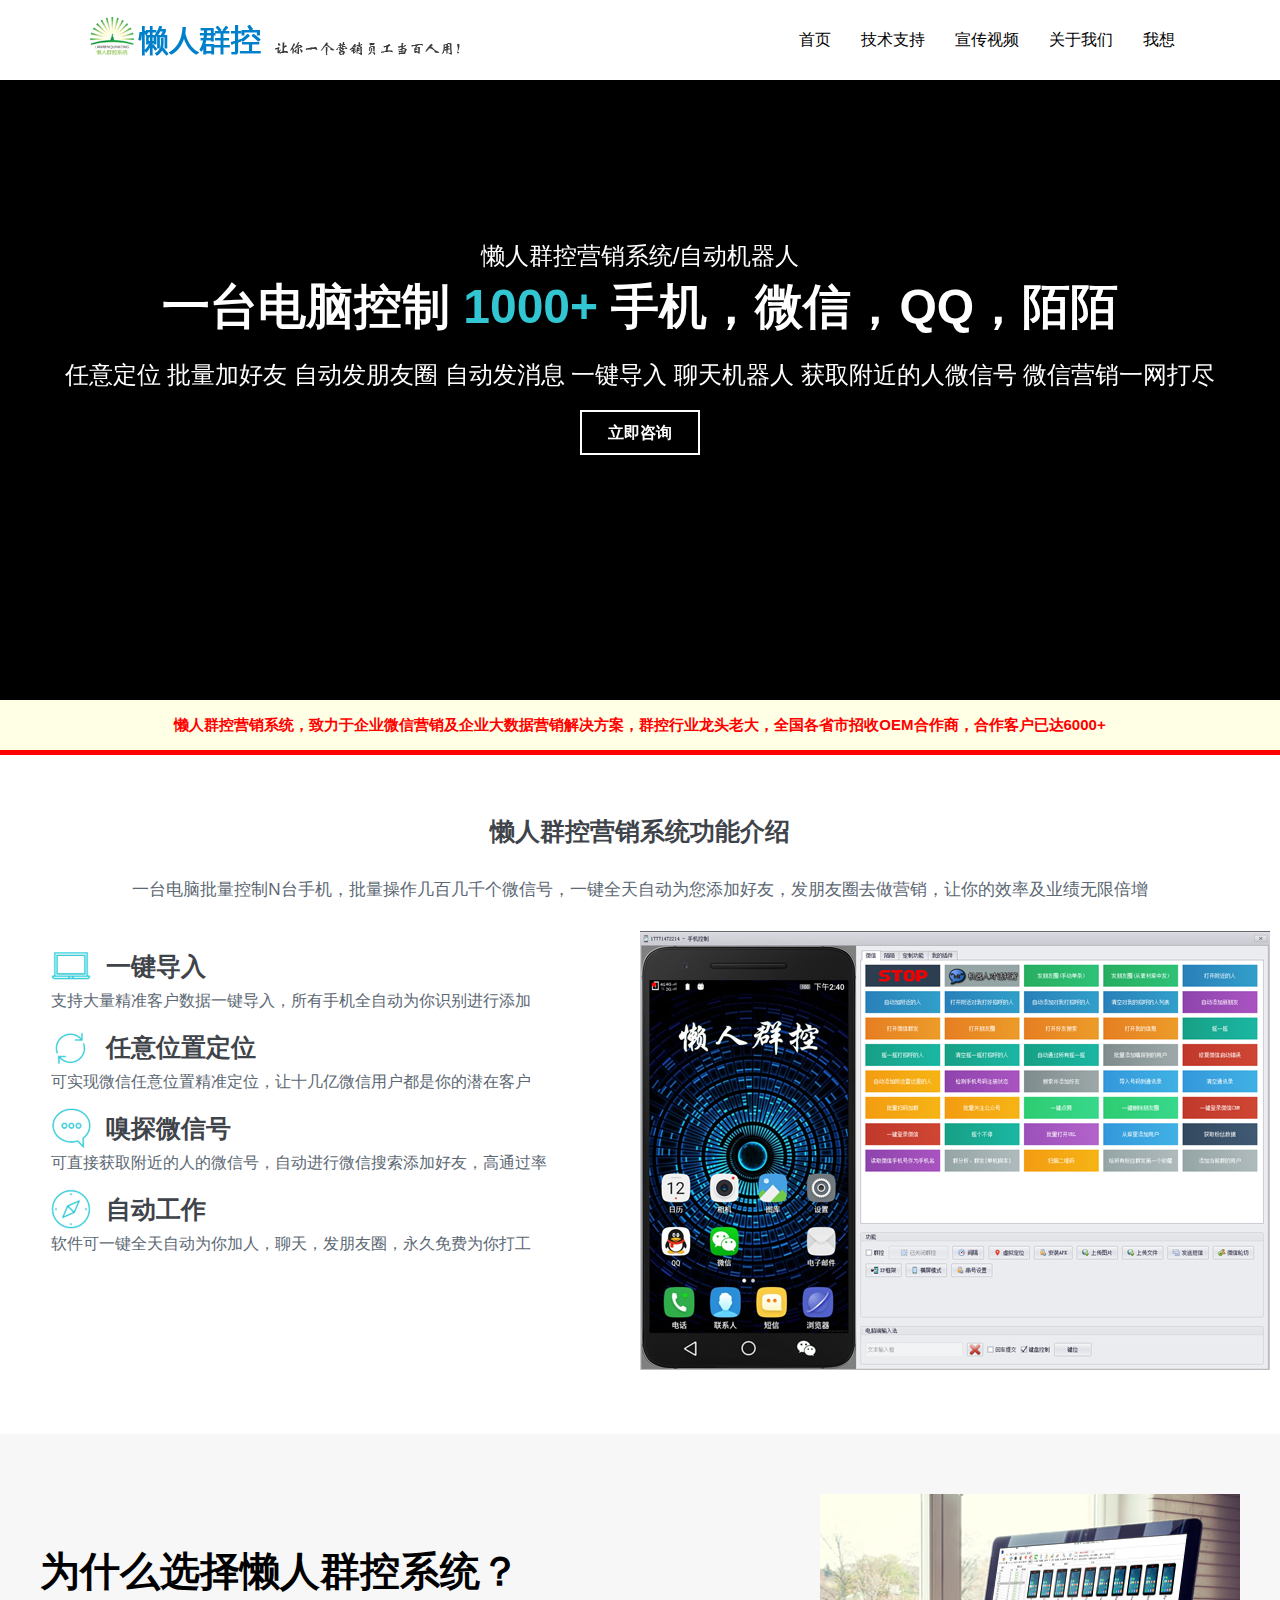
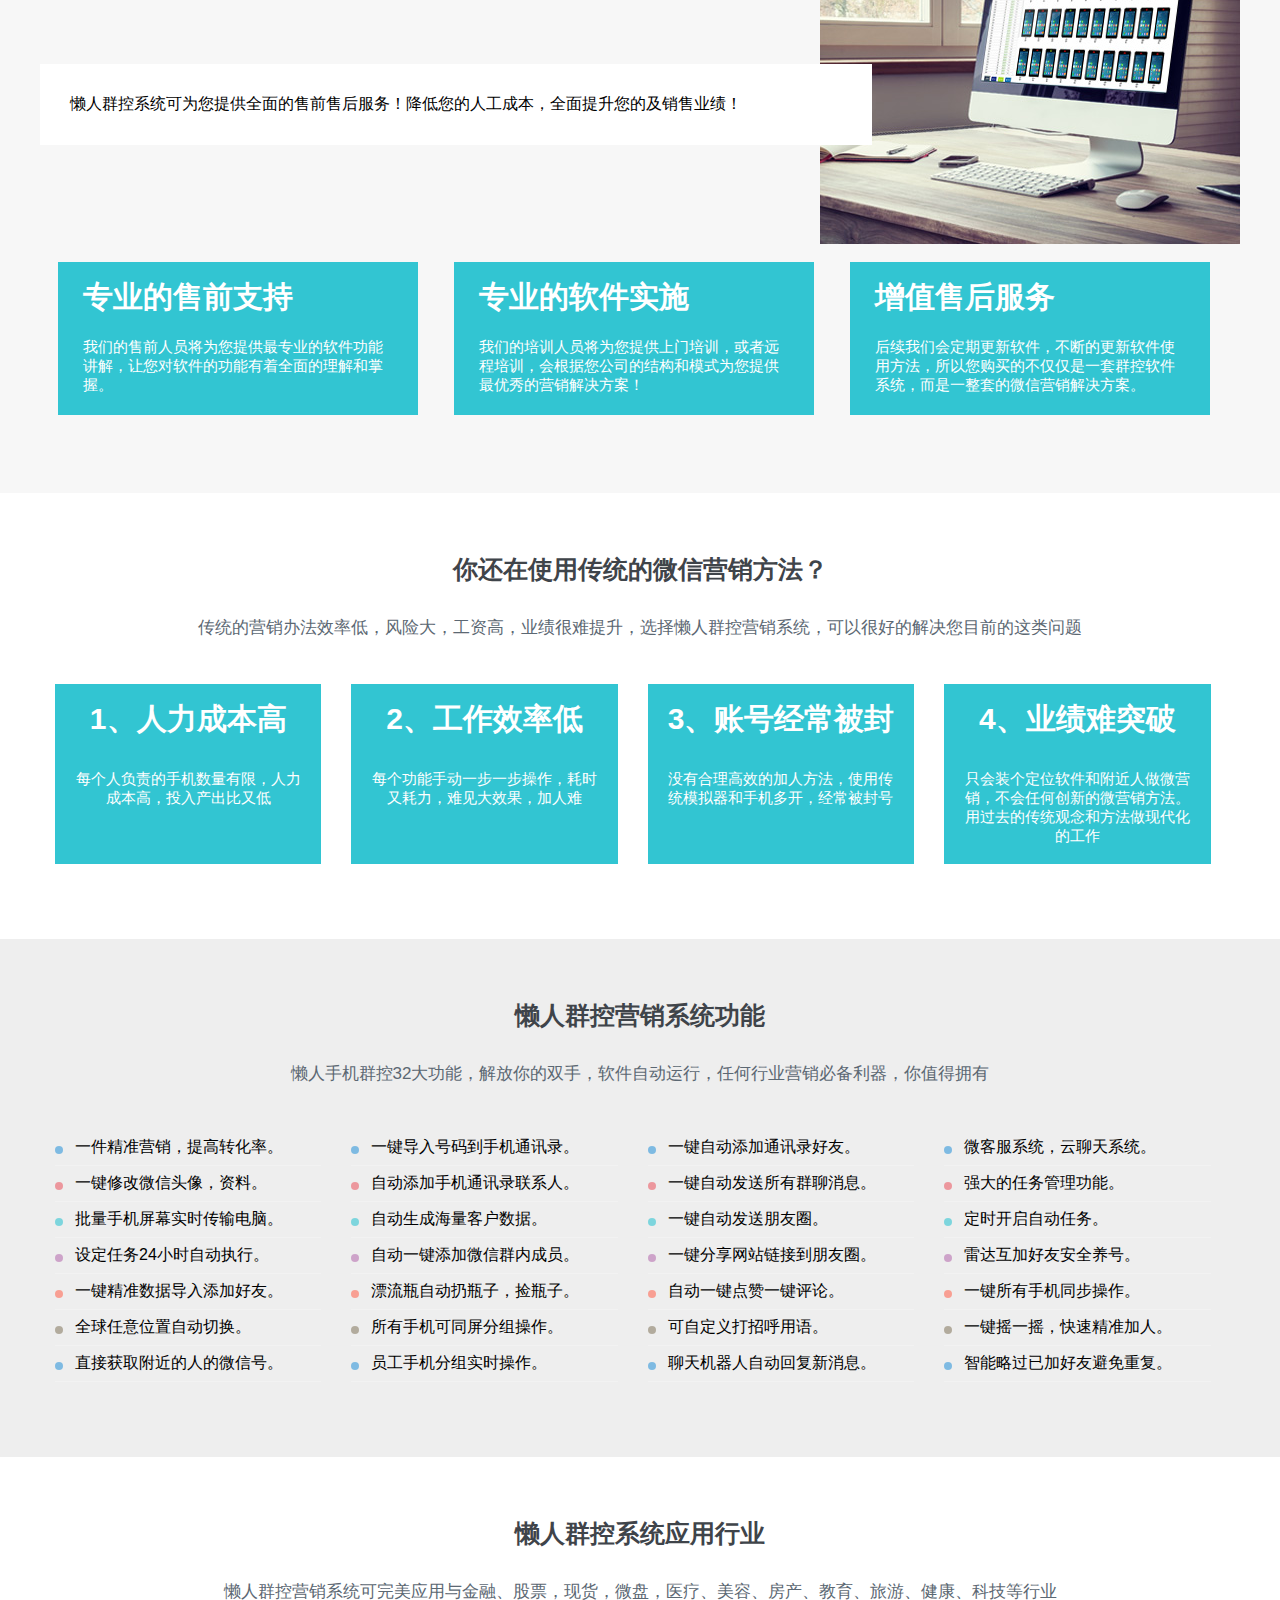
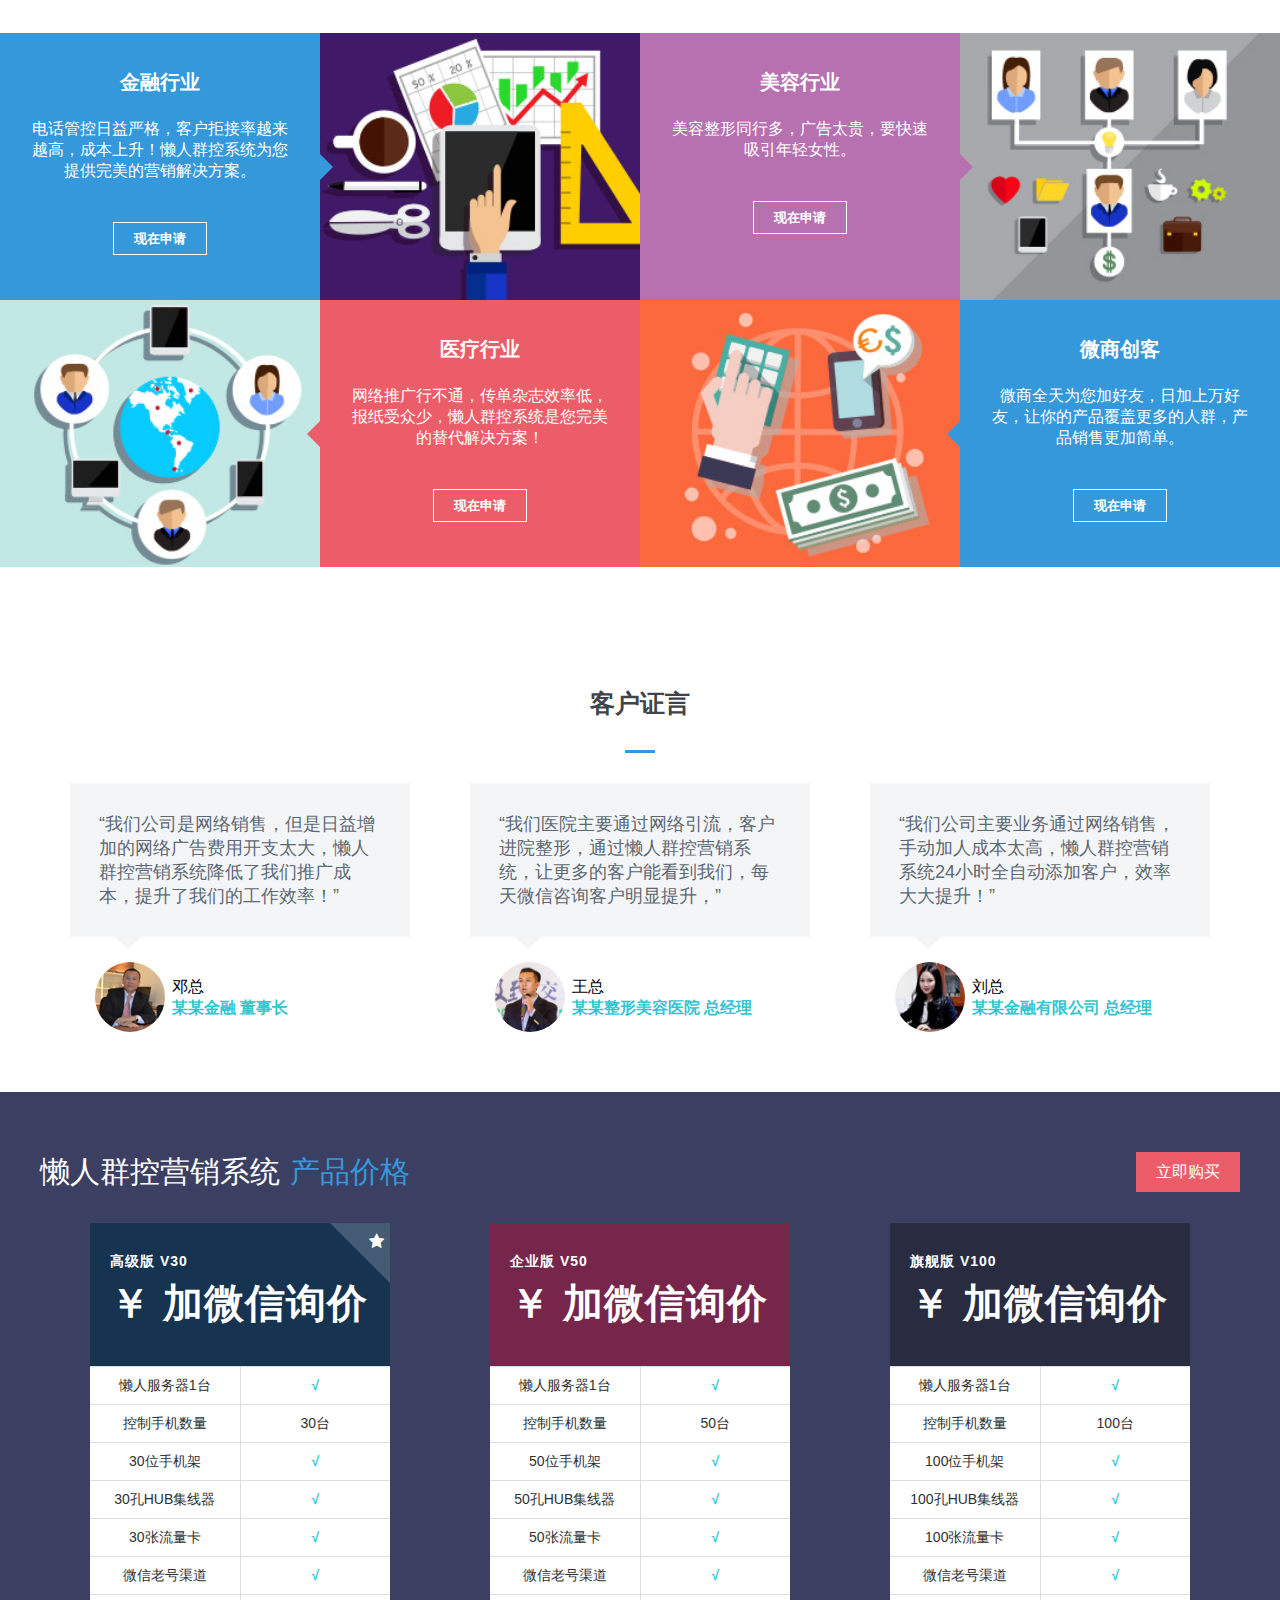
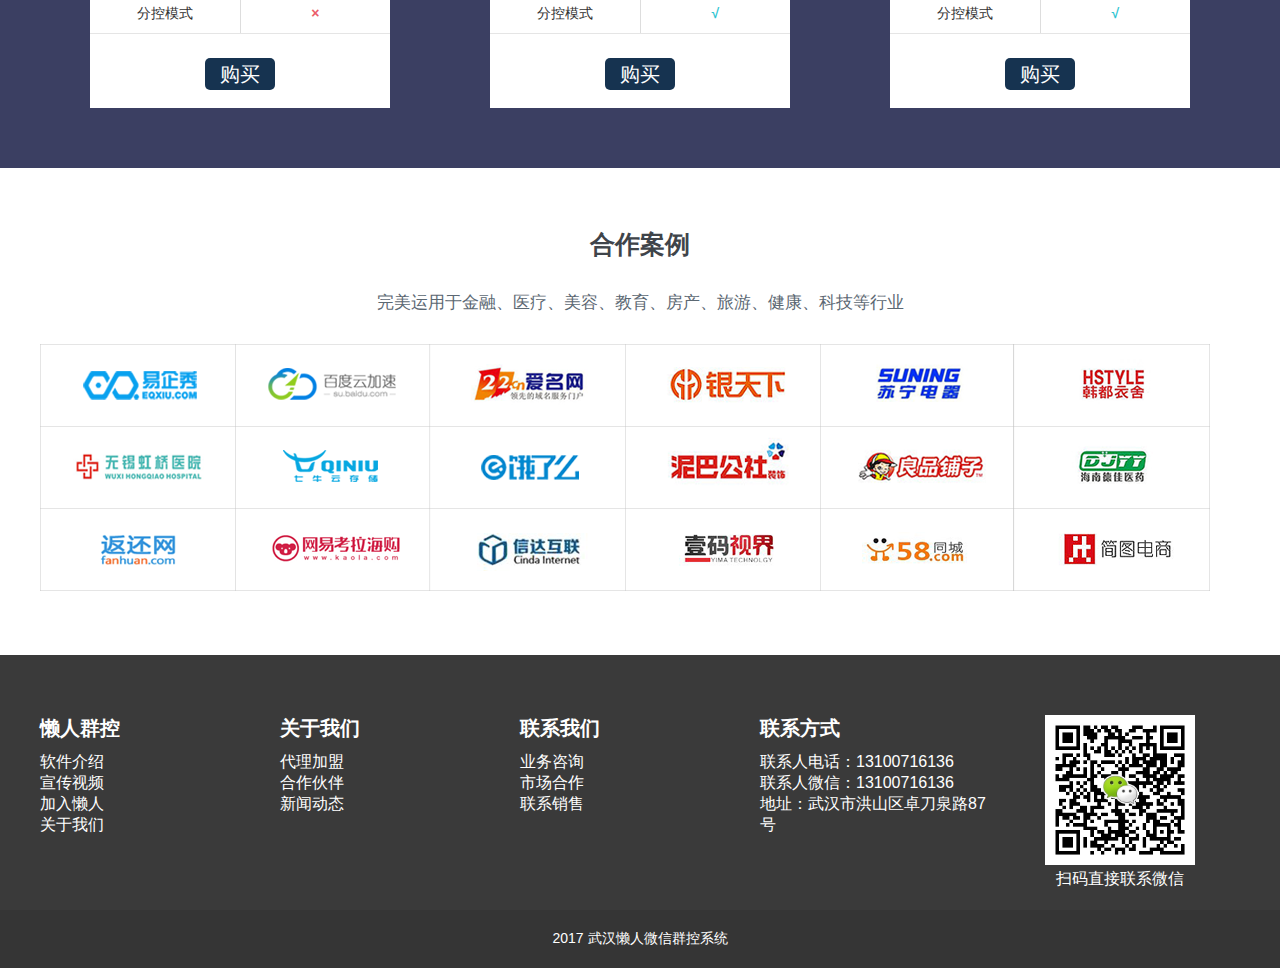
<file: index.html>
<!DOCTYPE html>
<html lang="en">
<head>
    <meta charset="UTF-8">
    <title>懒人群控营销系统_微信群控系统_让销售更轻松！</title>
    <meta name="keywords" content="懒人群控营销系统_群控_群控软件_群控系统_微信群控_微信群控软件_懒人群控_懒人群控软件_武汉懒人群控" />
    <meta name="description" content="懒人群控营销系统—让你的营销更简单" />
    <meta http-equiv="X-UA-Compatible" content="IE=edge, chrome=1" />
    <meta content="width=device-width, initial-scale=1.0" name="viewport" />
    <link rel="stylesheet" href="css/header.css">
    <link rel="stylesheet" href="css/lay.css">
    <script src="js/jquery-3.2.1.min.js"></script>
</head>
<body>
    <header>
        <div class="cont">
            <div class="left">
                <a href="#" class="logo"></a>
            </div>
            <nav class="right">
                <ul class="menu">
                    <li><a href="/">首页</a></li>
                    <li><a href="product.html">技术支持</a></li>
                    <li><a href="video.html">宣传视频</a></li>
                    <li><a href="about.html">关于我们</a></li>
                    <li><a href="join.html">我想</a></li>
                </ul>
            </nav>
        </div>
    </header>
    <div class="banner">
        <div style="position:relative;top:0px;left:0px;width:100%;height:100%; overflow:hidden;">
            <video style="object-fit: cover; background-size: cover; width:100%;height: 122.389%; visibility: inherit; opacity: 1; position: absolute; left: 0px; top: -11.1946%; display: block;" class="" autoplay="autoplay" loop="" preload="undefined">
                <source src="images/mp4.mp4" type="video/mp4">
            </video>
        </div>
        <div class="font font48">
            <span class="font24">
                懒人群控营销系统/自动机器人
            </span><br>
            一台电脑控制
            <span class="color1">1000+</span>
            手机，微信，QQ，陌陌
            <br>
            <span class="font24">任意定位   批量加好友  自动发朋友圈  自动发消息  一键导入 聊天机器人  获取附近的人微信号  微信营销一网打尽</span><br>
            <a href="" class="zixun">立即咨询</a>
        </div>
    </div>
<div class="gonggao">
    懒人群控营销系统，致力于企业微信营销及企业大数据营销解决方案，群控行业龙头老大，全国各省市招收OEM合作商，合作客户已达6000+
</div>
<div class="jieshao">
    <div class="conn">
        <div class="title">
            <h3>懒人群控营销系统功能介绍</h3>
            <p>一台电脑批量控制N台手机，批量操作几百几千个微信号，一键全天自动为您添加好友，发朋友圈去做营销，让你的效率及业绩无限倍增</p>
        </div>
        <div class="center">
            <div class="left with5">
                <div class="center-1">
                    <div class="icon-1"></div>
                    <h3>一键导入</h3>
                    <p>支持大量精准客户数据一键导入，所有手机全自动为你识别进行添加</p>
                </div>
                <div class="center-2">
                    <div class="icon-2"></div>
                    <h3>任意位置定位</h3>
                    <p>可实现微信任意位置精准定位，让十几亿微信用户都是你的潜在客户</p>
                </div>
                <div class="center-3">
                    <div class="icon-3"></div>
                    <h3>嗅探微信号</h3>
                    <p>可直接获取附近的人的微信号，自动进行微信搜索添加好友，高通过率</p>
                </div>
                <div class="center-4">
                    <div class="icon-4"></div>
                    <h3>自动工作</h3>
                    <p>软件可一键全天自动为你加人，聊天，发朋友圈，永久免费为你打工</p>
                </div>
            </div>
            <div class=" left with5">
                <img src="images/gn02.jpg" alt="">
            </div>
            
        </div>
    </div>
    <div style="clear: both;"></div>
</div>
<div class="centers bkf7">
    <div class="conn">
        <div class="f5">
            <h3>为什么选择懒人群控系统？</h3>
            <p>懒人群控系统可为您提供全面的售前售后服务！降低您的人工成本，全面提升您的及销售业绩！</p>
            <img src="images/1487856400aHQlz3qSof6827.jpg" >
            <div style="clear: both;"></div>
        </div>
        <div class="f3">
            <ul>
                <li>
                    <h3>专业的售前支持</h3>
                    <p>我们的售前人员将为您提供最专业的软件功能讲解，让您对软件的功能有着全面的理解和掌握。</p>
                </li>
                <li>
                    <h3>专业的软件实施</h3>
                    <p>我们的培训人员将为您提供上门培训，或者远程培训，会根据您公司的结构和模式为您提供最优秀的营销解决方案！</p>
                </li>
                <li>
                    <h3>增值售后服务</h3>
                    <p>后续我们会定期更新软件，不断的更新软件使用方法，所以您购买的不仅仅是一套群控软件系统，而是一整套的微信营销解决方案。</p>
                </li>
            </ul>
            <div style="clear: both;"></div>
        </div>
    </div>
</div>
<div class="centers">
    <div class="conn">
        <div class="title">
            <h3 class="font30">你还在使用传统的微信营销方法？</h3>
            <p class="font15">传统的营销办法效率低，风险大，工资高，业绩很难提升，选择懒人群控营销系统，可以很好的解决您目前的这类问题</p>
        </div>
        <div class="left f4">
            <h3 class="font30">1、人力成本高</h3>
            <p class="font15">每个人负责的手机数量有限，人力成本高，投入产出比又低</p>
        </div>
        <div class="left f4">
            <h3 class="font30">2、工作效率低</h3>
            <p class="font15">每个功能手动一步一步操作，耗时又耗力，难见大效果，加人难</p>
        </div>
        <div class="left f4">
            <h3 class="font30">3、账号经常被封</h3>
            <p class="font15">没有合理高效的加人方法，使用传统模拟器和手机多开，经常被封号</p>
        </div>
        <div class="left f4">
            <h3 class="font30">4、业绩难突破</h3>
            <p class="font15">只会装个定位软件和附近人做微营销，不会任何创新的微营销方法。用过去的传统观念和方法做现代化的工作</p>
        </div>
    </div>
    <div style="clear: both;"></div>
</div>
<div class="centers gnwbk">
    <div class="conn">
        <div class="title">
            <h3>懒人群控营销系统功能</h3>
            <p>懒人手机群控32大功能，解放你的双手，软件自动运行，任何行业营销必备利器，你值得拥有</p>
        </div>
        <div class="left gnw">
            <ul>
                <li><i class="blue"></i>一件精准营销，提高转化率。</li>
                <li><i class="red"></i>一键修改微信头像，资料。</li>
                <li><i class="green"></i>批量手机屏幕实时传输电脑。</li>
                <li><i class="purple"></i>设定任务24小时自动执行。</li>
                <li><i class="yellow"></i>一键精准数据导入添加好友。</li>
                <li><i class="brown"></i>全球任意位置自动切换。</li>
                <li><i class="blue"></i>直接获取附近的人的微信号。</li>
            </ul>
        </div>
        <div class="left gnw">
            <ul>
                <li><i class="blue"></i>一键导入号码到手机通讯录。</li>
                <li><i class="red"></i>自动添加手机通讯录联系人。</li>
                <li><i class="green"></i>自动生成海量客户数据。</li>
                <li><i class="purple"></i>自动一键添加微信群内成员。</li>
                <li><i class="yellow"></i>漂流瓶自动扔瓶子，捡瓶子。</li>
                <li><i class="brown"></i>所有手机可同屏分组操作。</li>
                <li><i class="blue"></i>员工手机分组实时操作。</li>
            </ul>
        </div>
        <div class="left gnw">
            <ul>
                <li><i class="blue"></i>一键自动添加通讯录好友。</li>
                <li><i class="red"></i>一键自动发送所有群聊消息。</li>
                <li><i class="green"></i>一键自动发送朋友圈。</li>
                <li><i class="purple"></i>一键分享网站链接到朋友圈。</li>
                <li><i class="yellow"></i>自动一键点赞一键评论。</li>
                <li><i class="brown"></i>可自定义打招呼用语。</li>
                <li><i class="blue"></i>聊天机器人自动回复新消息。</li>
            </ul>
        </div>
        <div class="left gnw">
            <ul>
                <li><i class="blue"></i>微客服系统，云聊天系统。</li>
                <li><i class="red"></i>强大的任务管理功能。</li>
                <li><i class="green"></i>定时开启自动任务。</li>
                <li><i class="purple"></i>雷达互加好友安全养号。</li>
                <li><i class="yellow"></i>一键所有手机同步操作。</li>
                <li><i class="brown"></i>一键摇一摇，快速精准加人。</li>
                <li><i class="blue"></i>智能略过已加好友避免重复。</li>
            </ul>
        </div>
    </div>
    <div style="clear: both;"></div>
</div>
<div class="centers">
    <div class="title">
        <h3>懒人群控系统应用行业</h3>
        <p>懒人群控营销系统可完美应用与金融、股票，现货，微盘，医疗、美容、房产、教育、旅游、健康、科技等行业</p>
    </div>
    <div class="w100">
        <div class="hy left blue">
            <div class="pad">
                <div class="center weight">
                    <h3>金融行业</h3>
                    <p>电话管控日益严格，客户拒接率越来越高，成本上升！懒人群控系统为您提供完美的营销解决方案。</p>
                    <button id="yuyue">现在申请</button>
                </div>
            </div>
        </div>
        <div class="hy left blue-image back-cover after-icon-left after-icon-left-blue">
            <div class="pad">
                <div class="center">
                    <div class="c-hover">
                        <i class="c-hover-icon"></i>
                    </div>
                </div>
            </div>
        </div>
        <div class="hy left purple">
            <div class="pad">
                <div class="center weight">
                    <h3>美容行业</h3>
                    <p>美容整形同行多，广告太贵，要快速吸引年轻女性。</p>
                    <button id="yuyue">现在申请</button>
                </div>
            </div>
        </div>
        <div class="hy left purple-image back-cover after-icon-left after-icon-left-purple">
            <div class="pad">
                <div class="center">
                    <div class="c-hover">
                        <i class="c-hover-icon"></i>
                    </div>
                </div>
            </div>
        </div>
        <div class="hy left bluet-image back-cover after-icon-right after-icon-right-red">
            <div class="pad">
                <div class="center">
                    <div class="c-hover">
                        <i class="c-hover-icon"></i>
                    </div>
                </div>
            </div>
        </div>
        <div class="hy left red">
            <div class="pad">
                <div class="center weight">
                    <h3>医疗行业</h3>
                    <p>网络推广行不通，传单杂志效率低，报纸受众少，懒人群控系统是您完美的替代解决方案！</p>
                    <button id="yuyue" >现在申请</button>
                </div>
            </div>
        </div>
        <div class="hy left red-image back-cover after-icon-right after-icon-right-blue">
            <div class="pad">
                <div class="center">
                    <div class="c-hover">
                        <i class="c-hover-icon"></i>
                    </div>
                </div>
            </div>
        </div>
        <div class="hy left blue">
            <div class="pad">
                <div class="center weight">
                    <h3>微商创客</h3>
                    <p>微商全天为您加好友，日加上万好友，让你的产品覆盖更多的人群，产品销售更加简单。</p>
                    <button id="yuyue">现在申请</button>
                </div>
            </div>
        </div>
    </div>
        <div style="clear: both;"></div>
</div>
<div class="centers">
    <div class="conn">
        <div class="title">
            <h3>客户证言</h3>
            <p class="kehu-hr"></p>
        </div>
        <div class="kehu">
            <div class="kehu-content">
                <p>“我们公司是网络销售，但是日益增加的网络广告费用开支太大，懒人群控营销系统降低了我们推广成本，提升了我们的工作效率！”</p>
            </div>
            <div class="kehu-person">
                <img src="images/kehu3.jpg" alt="邓总">
                <div class="kehu-person-detail">
                    <p>邓总</p>
                    <h4>某某金融 董事长</h4>
                </div>
            </div>
        </div>
        <div class="kehu">
            <div class="kehu-content">
                <p>“我们医院主要通过网络引流，客户进院整形，通过懒人群控营销系统，让更多的客户能看到我们，每天微信咨询客户明显提升，”</p>
            </div>
            <div class="kehu-person">
                <img src="images/kehu2.jpg" alt="王总">
                <div class="kehu-person-detail">
                    <p>王总</p>
                    <h4>某某整形美容医院 总经理</h4>
                </div>
            </div>
        </div>
        <div class="kehu">
            <div class="kehu-content">
                <p>“我们公司主要业务通过网络销售，手动加人成本太高，懒人群控营销系统24小时全自动添加客户，效率大大提升！”</p>
            </div>
            <div class="kehu-person">
                <img src="images/kehu1.jpeg" alt="刘总">
                <div class="kehu-person-detail">
                    <p>刘总</p>
                    <h4>某某金融有限公司 总经理</h4>
                </div>
            </div>
        </div>
    </div>
    <div style="clear: both;"></div>
</div>
<div class="centers" style="background-color: #3b3f62">
    <div class="conn chengjiao font30">
        <p>懒人群控营销系统<span>产品价格</span><a>立即购买</a></p>
        <div class="left">
            <div class="pricing-table-header">
                <span class="pricing-table-badge">
                    <i class="fa-star"></i>
                </span>
                <h5 class="pricing-table-caption">高级版 V30</h5>
                <h2 class="pricing-table-title">￥ 加微信询价</h2>
            </div>
            <div class="pricing-table-content">
                <table class="table table-hover table-condensed ">
                    <tbody>
                    <tr>
                        <td class="border-right col-sm-6">懒人服务器1台</td>
                        <td class="text-success">√</td>
                    </tr>
                    <tr>
                        <td class="border-right">控制手机数量</td>
                        <td class="text-primary">30台</td>
                    </tr>
                    <tr>
                        <td class="border-right">30位手机架</td>
                        <td class="text-success">√</td>
                    </tr>
                    <tr>
                        <td class="border-right">30孔HUB集线器</td>
                        <td class="text-success">√</td>
                    </tr>
                    <tr>
                        <td class="border-right">30张流量卡</td>
                        <td class="text-success">√</td>
                    </tr>
                    <tr>
                        <td class="border-right">微信老号渠道</td>
                        <td class="text-success">√</td>
                    </tr>
                    <tr>
                        <td class="border-right">分控模式</td>
                        <td class="text-danger">×</td>
                    </tr>
                    </tbody>
                </table>
            </div>
            <div class="pricing-table-footer">
                <a id="yuyue">购买</a>
            </div>
        </div>
        <div class="left">
            <div class="pricing-table-header block-pink">
                <h5 class="pricing-table-caption">企业版 V50</h5>
                <h2 class="pricing-table-title">￥ 加微信询价</h2>
            </div>
            <div class="pricing-table-content">
                <table class="table table-hover table-condensed ">
                    <tbody>
                    <tr>
                        <td class="border-right col-sm-6">懒人服务器1台</td>
                        <td class="text-success">√</td>
                    </tr>
                    <tr>
                        <td class="border-right">控制手机数量</td>
                        <td class="text-primary">50台</td>

                    </tr>
                    <tr>
                        <td class="border-right">50位手机架</td>
                        <td class="text-success">√</td>

                    </tr>
                    <tr>
                        <td class="border-right">50孔HUB集线器</td>
                        <td class="text-success">√</td>

                    </tr>
                    <tr>
                        <td class="border-right">50张流量卡</td>
                        <td class="text-success">√</td>

                    </tr>
                    <tr>
                        <td class="border-right">微信老号渠道</td>
                        <td class="text-success">√</td>

                    </tr>
                    <tr>
                        <td class="border-right">分控模式</td>
                        <td class="text-success">√</td>
                    </tr>
                    </tbody>
                </table>
            </div>
            <div class="pricing-table-footer">
                <a id="yuyue">购买</a>
            </div>
        </div>
        <div class="left">
            <div class="pricing-table-header block-invert">
                <h5 class="pricing-table-caption">旗舰版 V100</h5>
                <h2 class="pricing-table-title">￥ 加微信询价</h2>
            </div>
            <div class="pricing-table-content">
                <table class="table table-hover table-condensed ">
                    <tbody>
                    <tr>
                        <td class="border-right col-sm-6">懒人服务器1台</td>
                        <td class="text-success">√</td>

                    </tr>
                    <tr>
                        <td class="border-right">控制手机数量</td>
                        <td class="text-primary">100台</td>

                    </tr>
                    <tr>
                        <td class="border-right">100位手机架</td>
                        <td class="text-success">√</td>

                    </tr>
                    <tr>
                        <td class="border-right">100孔HUB集线器</td>
                        <td class="text-success">√</td>

                    </tr>
                    <tr>
                        <td class="border-right">100张流量卡</td>
                        <td class="text-success">√</td>

                    </tr>
                    <tr>
                        <td class="border-right">微信老号渠道</td>
                        <td class="text-success">√</td>

                    </tr>
                    <tr>
                        <td class="border-right">分控模式</td>
                        <td class="text-success">√</td>
                    </tr>
                    </tbody>
                </table>
            </div>
            <div class="pricing-table-footer">
                <a id="yuyue">购买</a>
            </div>
        </div>
    </div>
    <div style="clear: both;"></div>
</div>
    <style>
        .biaodan{
            height: 550px !important;
            width: 750px;
            position: fixed;
            top: -90%;
            left: 50%;
            margin-left: -25%;
            transition: 0.2s all;
            z-index: 100;
        }
        .biaodan:hover{
            top:0;
        }
        .biaodan span{
            display: block;
            width: 50px;
            height: 15%;
            position: absolute;
            right: 0;
            z-index: 1000;
            color: #000;
            padding: 17px;
            background: #fff;
        }
        #yuyue,#guanbi{
            cursor: pointer;
        }
    </style>
    <script type="text/javascript">
        $(document).ready(function(){
            $("[id=yuyue]").click(function(){
                $(".biaodan").css({"top":"0"});
            });
        });
        $(document).ready(function(){
            $("[id=guanbi]").click(function(){
                $(".biaodan").css({"top":"-90%"});
            });
        });
    </script>
    <div class="biaodan">
        <span id="guanbi">关闭</span>
        <script charset="UTF-8" defer>(function(h){function n(a){return null===a?null:a.scrollHeight>a.clientHeight?a:n(a.parentNode)}function t(b){if(b.data){var f=JSON.parse(b.data);!f.height||p||q||(d.style.height=+f.height+"px");if(f.getter){b={};var f=[].concat(f.getter),k,h=f.length,m,c,g,e;for(k=0;k<h;k++){m=k;c=f[k]||{};c.n&&(m=c.n);g=null;try{switch(c.t){case "window":e=window;break;case "scrollParent":e=n(a)||window;break;default:e=a}if(c.e)if("rect"===c.v){g={};var l=e.getBoundingClientRect();g={top:l.top,left:l.left,width:l.width,height:l.height}}else g=e[c.v].apply(e,[].concat(c.e))||!0;else c.s?(e[c.v]=c.s,g=!0):g=e[c.v]||!1}catch(u){}b[m]=g}b.innerState=!p&&!q;a.contentWindow.postMessage(JSON.stringify({queryRes:b}),"*")}}}for(var r=h.document,b=r.documentElement;b.childNodes.length&&1==b.lastChild.nodeType;)b=b.lastChild;var d=b.parentNode,a=r.createElement("iframe");d.style.overflowY="auto";d.style.overflowX="hidden";var p=d.style.height&&"auto"!==d.style.height,q="absolute"===d.style.position||window.getComputedStyle&&"absolute"===window.getComputedStyle(d,null).getPropertyValue("position")||d.currentStyle&&"absolute"===d.currentStyle.position;h.addEventListener&&h.addEventListener("message",t,!1);a.src="http://addkingd.mikecrm.com/DjjnLCd";a.id="mkinDjjnLCd";a.onload=function(){a.contentWindow.postMessage(JSON.stringify({cif:1}),"*")};a.frameBorder=0;a.scrolling="no";a.style.display="block";a.style.minWidth="100%";a.style.width="100px";a.style.height="100%";a.style.border="none";a.style.overflow="auto";d.insertBefore(a,b)})(window);</script>
    </div>
<div class="centers">
    <div class="conn">
        <div class="title">
            <h3>合作案例</h3>
            <p>完美运用于金融、医疗、美容、教育、房产、旅游、健康、科技等行业</p>
        </div>
        <div>
            <img src="images/1-6-1.png" alt="合作案例">
        </div>
    </div>
</div>
<div class="centers footer">
    <div class="conn">
            <div class="w2 left">
                <h3>懒人群控</h3>
                <ul>
                    <li><a href="product.html">软件介绍</a></li>
                    <li><a href="video.html">宣传视频</a></li>
                    <li><a href="join.html">加入懒人</a></li>
                    <li><a href="about.html">关于我们</a></li>
                </ul>
            </div>
            <div class="w2 left">
                <h3>关于我们</h3>
                <ul>
                    <li><a href="http://wpa.qq.com/msgrd?v=3&uin=179343030&site=qq&menu=yes">代理加盟</a></li>
                    <li><a href="http://wpa.qq.com/msgrd?v=3&uin=179343030&site=qq&menu=yes">合作伙伴</a></li>
                    <li><a href="http://wpa.qq.com/msgrd?v=3&uin=179343030&site=qq&menu=yes">新闻动态</a></li>
                </ul>
            </div>
            <div class="w2 left">
                <h3>联系我们</h3>
                <ul>
                    <li><a href="http://wpa.qq.com/msgrd?v=3&uin=179343030&site=qq&menu=yes">业务咨询</a></li>
                    <li><a href="http://wpa.qq.com/msgrd?v=3&uin=179343030&site=qq&menu=yes">市场合作</a></li>
                    <li><a href="http://wpa.qq.com/msgrd?v=3&uin=179343030&site=qq&menu=yes">联系销售</a></li>
                </ul>
            </div>
            <div class="w2 left">
                <h3>联系方式</h3>
                <ul>
                    <li>联系人电话：13100716136</li>
                    <li>联系人微信：13100716136</li>
                    <li>地址：武汉市洪山区卓刀泉路87号</li>
                </ul>
            </div>
            <div class="w2 left" style="text-align: center">
                <img src="images/ma2.jpg" width="150px" alt="懒人群控">
                <p>扫码直接联系微信</p>
            </div>
    </div>
    <div style="clear: both;"></div>
    <div class="copy">
        <p>2017 武汉懒人微信群控系统</p>
    </div>
</div>
</body>
</html>
</file>
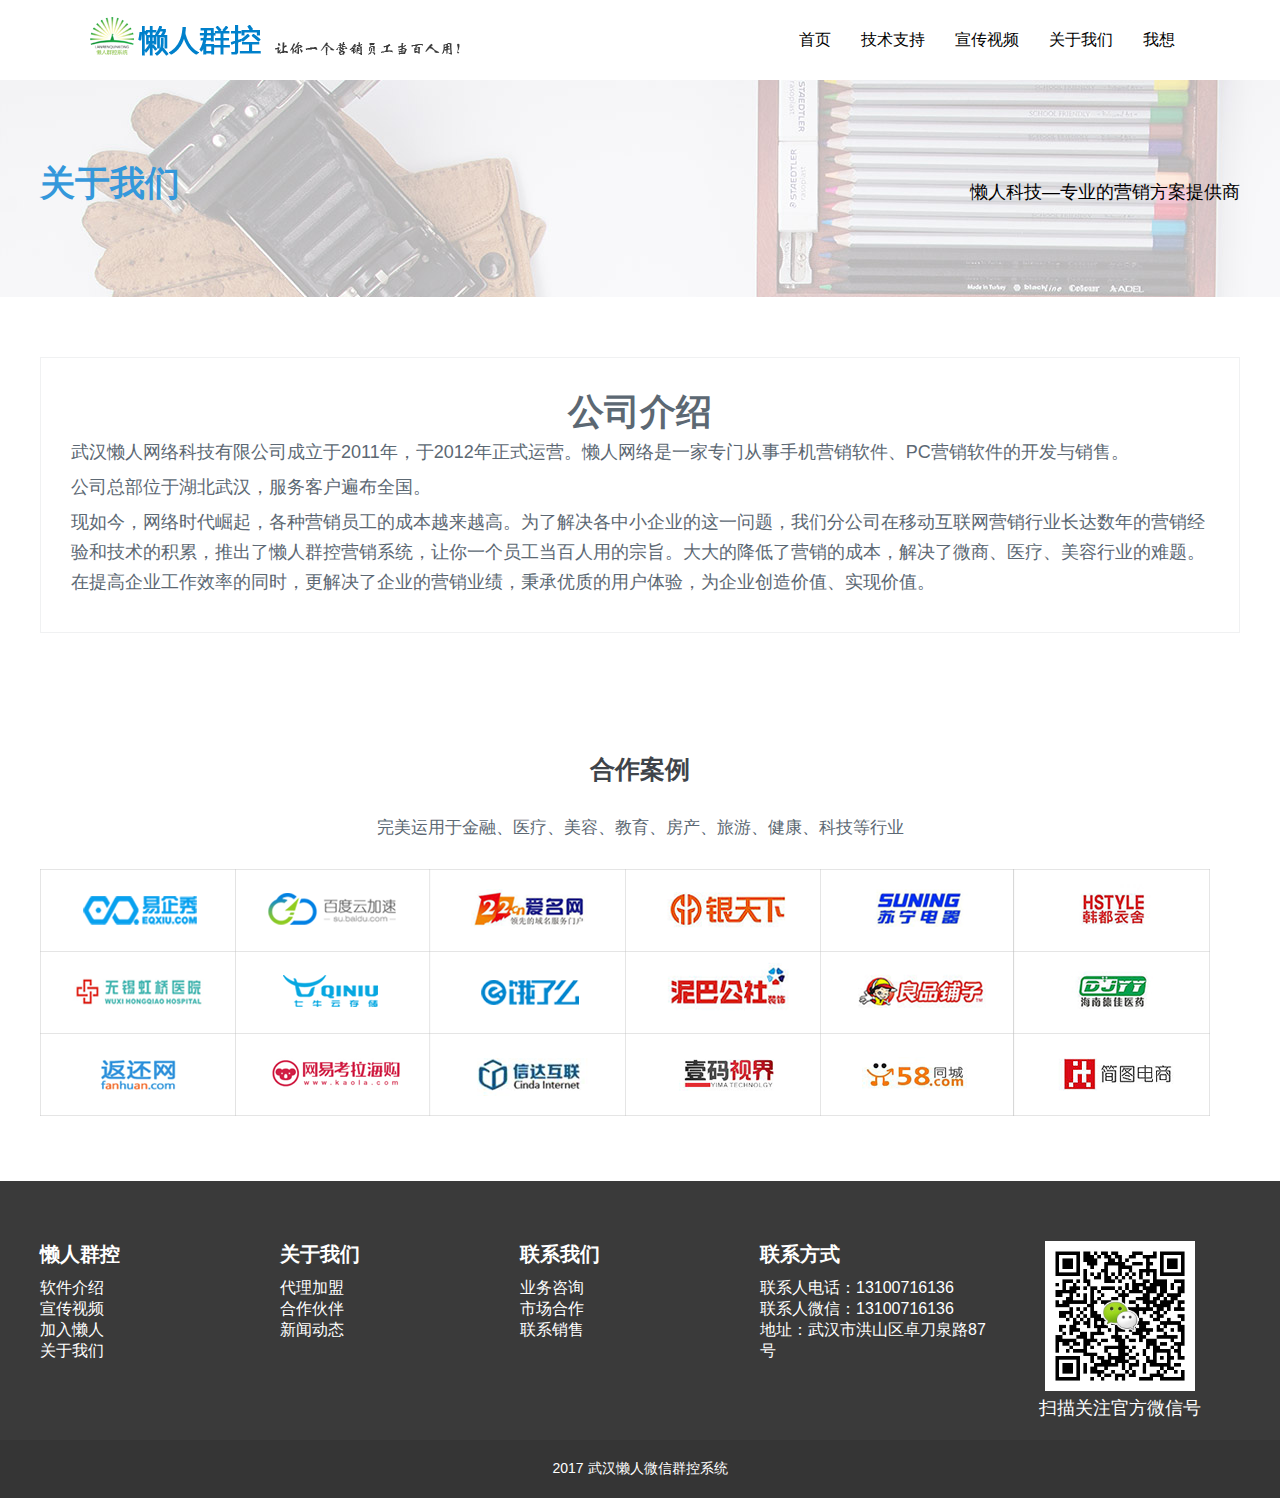
<file: about.html>
<!DOCTYPE html>
<html lang="en">
<head>
    <meta charset="UTF-8">
    <title>关于我们 - 懒人微信群控系统</title>
</head>
<body>
<!DOCTYPE html>
<html lang="en">
<head>
    <meta charset="UTF-8">
    <title>视频介绍 - 懒人微信群控系统</title>
    <meta http-equiv="X-UA-Compatible" content="IE=edge, chrome=1" />
    <meta content="width=device-width, initial-scale=1.0" name="viewport" />
    <link rel="stylesheet" href="css/header.css">
    <link rel="stylesheet" href="css/about.css">
</head>
<body>
<header>
    <div class="cont">
        <div class="left">
            <a href="#" class="logo"></a>
        </div>
        <nav class="right">
            <ul class="menu">
                <li><a href="/">首页</a></li>
                <li><a href="product.html">技术支持</a></li>
                <li><a href="video.html">宣传视频</a></li>
                <li><a href="about.html">关于我们</a></li>
                <li><a href="join.html">我想</a></li>
            </ul>
        </nav>
    </div>
</header>
<div class="c-layout-breadcrumbs-1">
    <div class="conn">
        <div class="c-page-title c-pull-left">
            <h1 class="c-font-uppercae">关于我们</h1>
        </div>
        <ul class="c-page-breadcrumb">
            <li>
                <a href="#" class="c-font-dark">懒人科技—专业的营销方案提供商</a>
            </li>
        </ul>
    </div>
</div>
<div class="centers">
    <div class="conn">
        <div class="w2">
            <div class="content">
                <h1>公司介绍</h1>
                <div class="metcont">
                    <p>武汉懒人网络科技有限公司成立于2011年，于2012年正式运营。懒人网络是一家专门从事手机营销软件、PC营销软件的开发与销售。</p>
                    <p>公司总部位于湖北武汉，服务客户遍布全国。</p>
                    <p>现如今，网络时代崛起，各种营销员工的成本越来越高。为了解决各中小企业的这一问题，我们分公司在移动互联网营销行业长达数年的营销经验和技术的积累，推出了懒人群控营销系统，让你一个员工当百人用的宗旨。大大的降低了营销的成本，解决了微商、医疗、美容行业的难题。在提高企业工作效率的同时，更解决了企业的营销业绩，秉承优质的用户体验，为企业创造价值、实现价值。</p>
                </div>
            </div>
        </div>
        <!--div class="w7 left">
            <div class="background"></div>
        </div-->
    </div>
</div>

<div class="centers">
    <div class="conn">
        <div class="title">
            <h3>合作案例</h3>
            <p>完美运用于金融、医疗、美容、教育、房产、旅游、健康、科技等行业</p>
        </div>
        <div>
            <img src="images/1-6-1.png" alt="合作案例">
        </div>
    </div>
</div>
<div class="centers footer">
    <div class="conn">
        <div class="w2 left">
            <h3>懒人群控</h3>
            <ul>
                <li><a href="product.html">软件介绍</a></li>
                <li><a href="video.html">宣传视频</a></li>
                <li><a href="join.html">加入懒人</a></li>
                <li><a href="about.html">关于我们</a></li>
            </ul>
        </div>
        <div class="w2 left">
            <h3>关于我们</h3>
            <ul>
                <li>代理加盟</li>
                <li>合作伙伴</li>
                <li>新闻动态</li>
            </ul>
        </div>
        <div class="w2 left">
            <h3>联系我们</h3>
            <ul>
                <li>业务咨询</li>
                <li>市场合作</li>
                <li>联系销售</li>
            </ul>
        </div>
        <div class="w2 left">
            <h3>联系方式</h3>
            <ul>
                <li>联系人电话：13100716136</li>
                <li>联系人微信：13100716136</li>
                <li>地址：武汉市洪山区卓刀泉路87号</li>
            </ul>
        </div>
        <div class="w2 left" style="text-align: center">
            <img src="images/ma2.jpg" width="150px" alt="懒人群控">
            <p>扫描关注官方微信号</p>
        </div>
    </div>
    <div style="clear: both;"></div>
    <div class="copy">
        <p>2017 武汉懒人微信群控系统</p>
    </div>
</div>
</body>
</html>
</body>
</html>
</file>
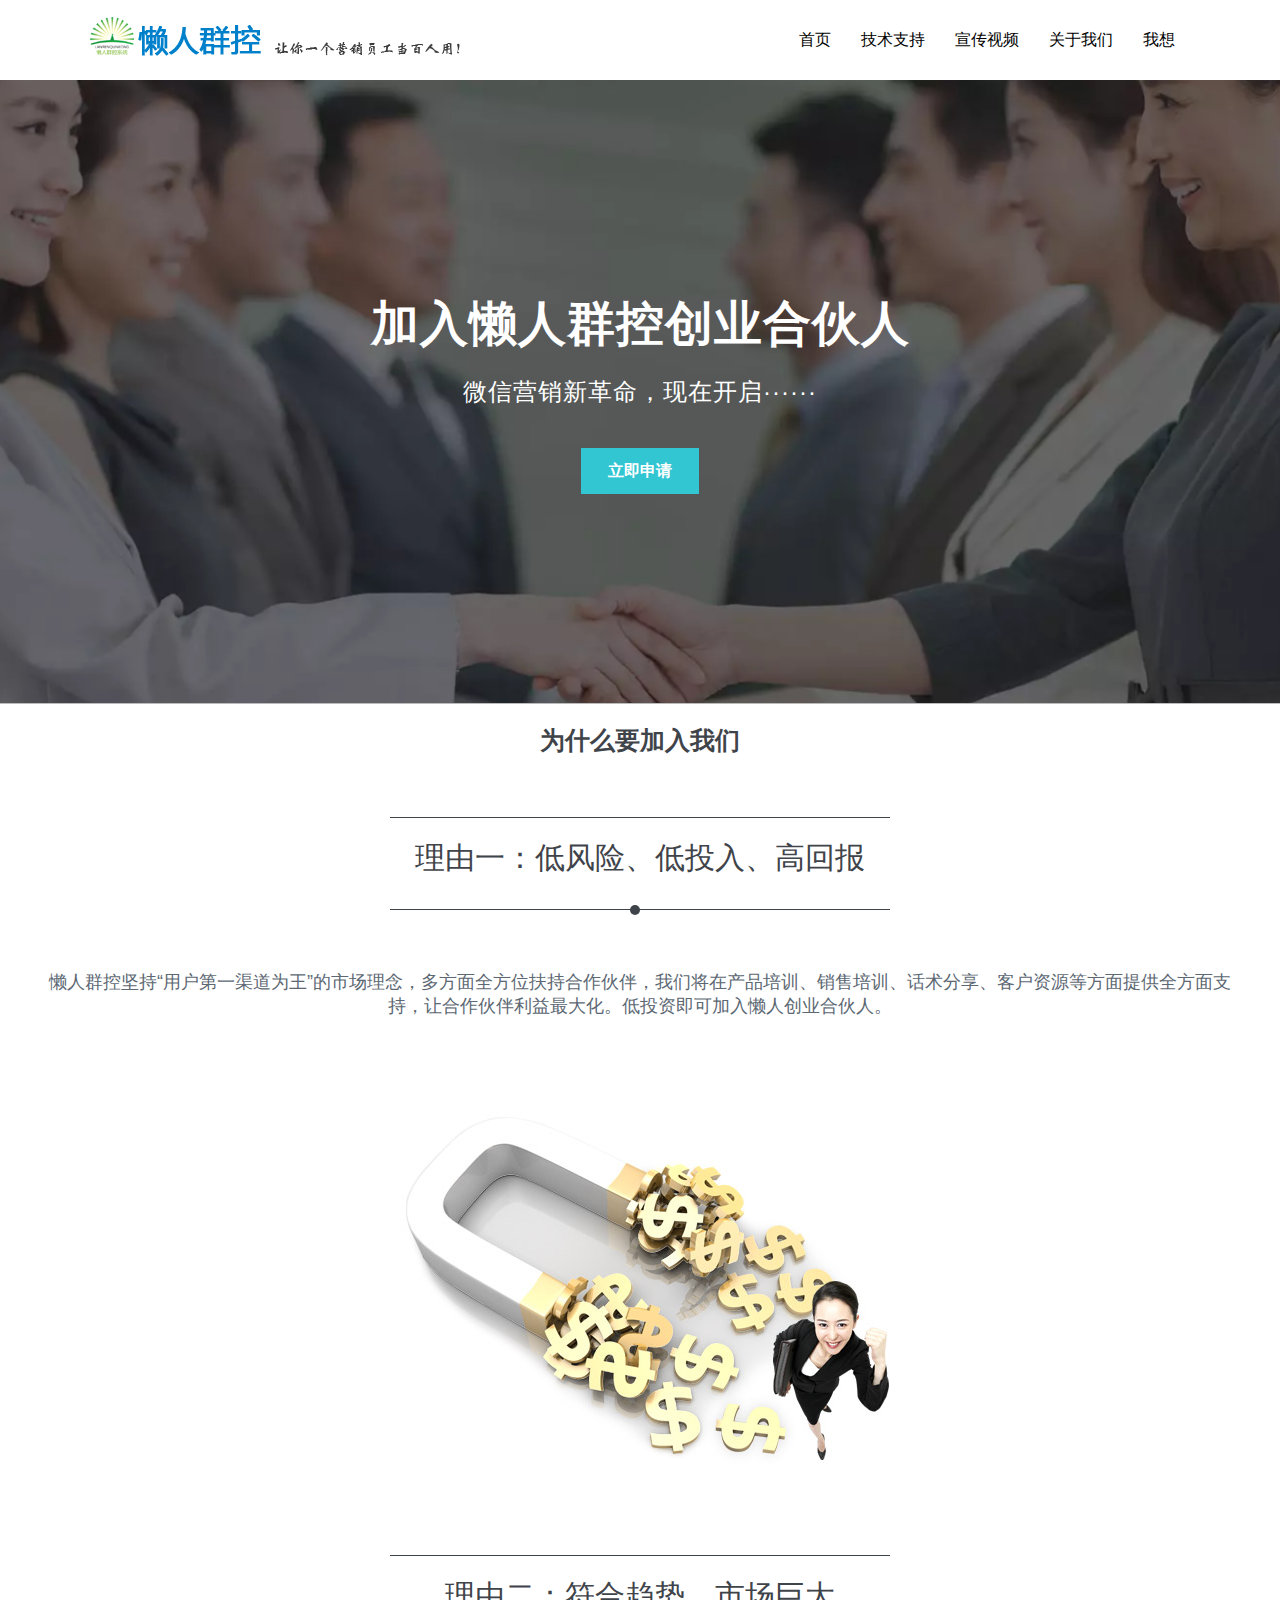
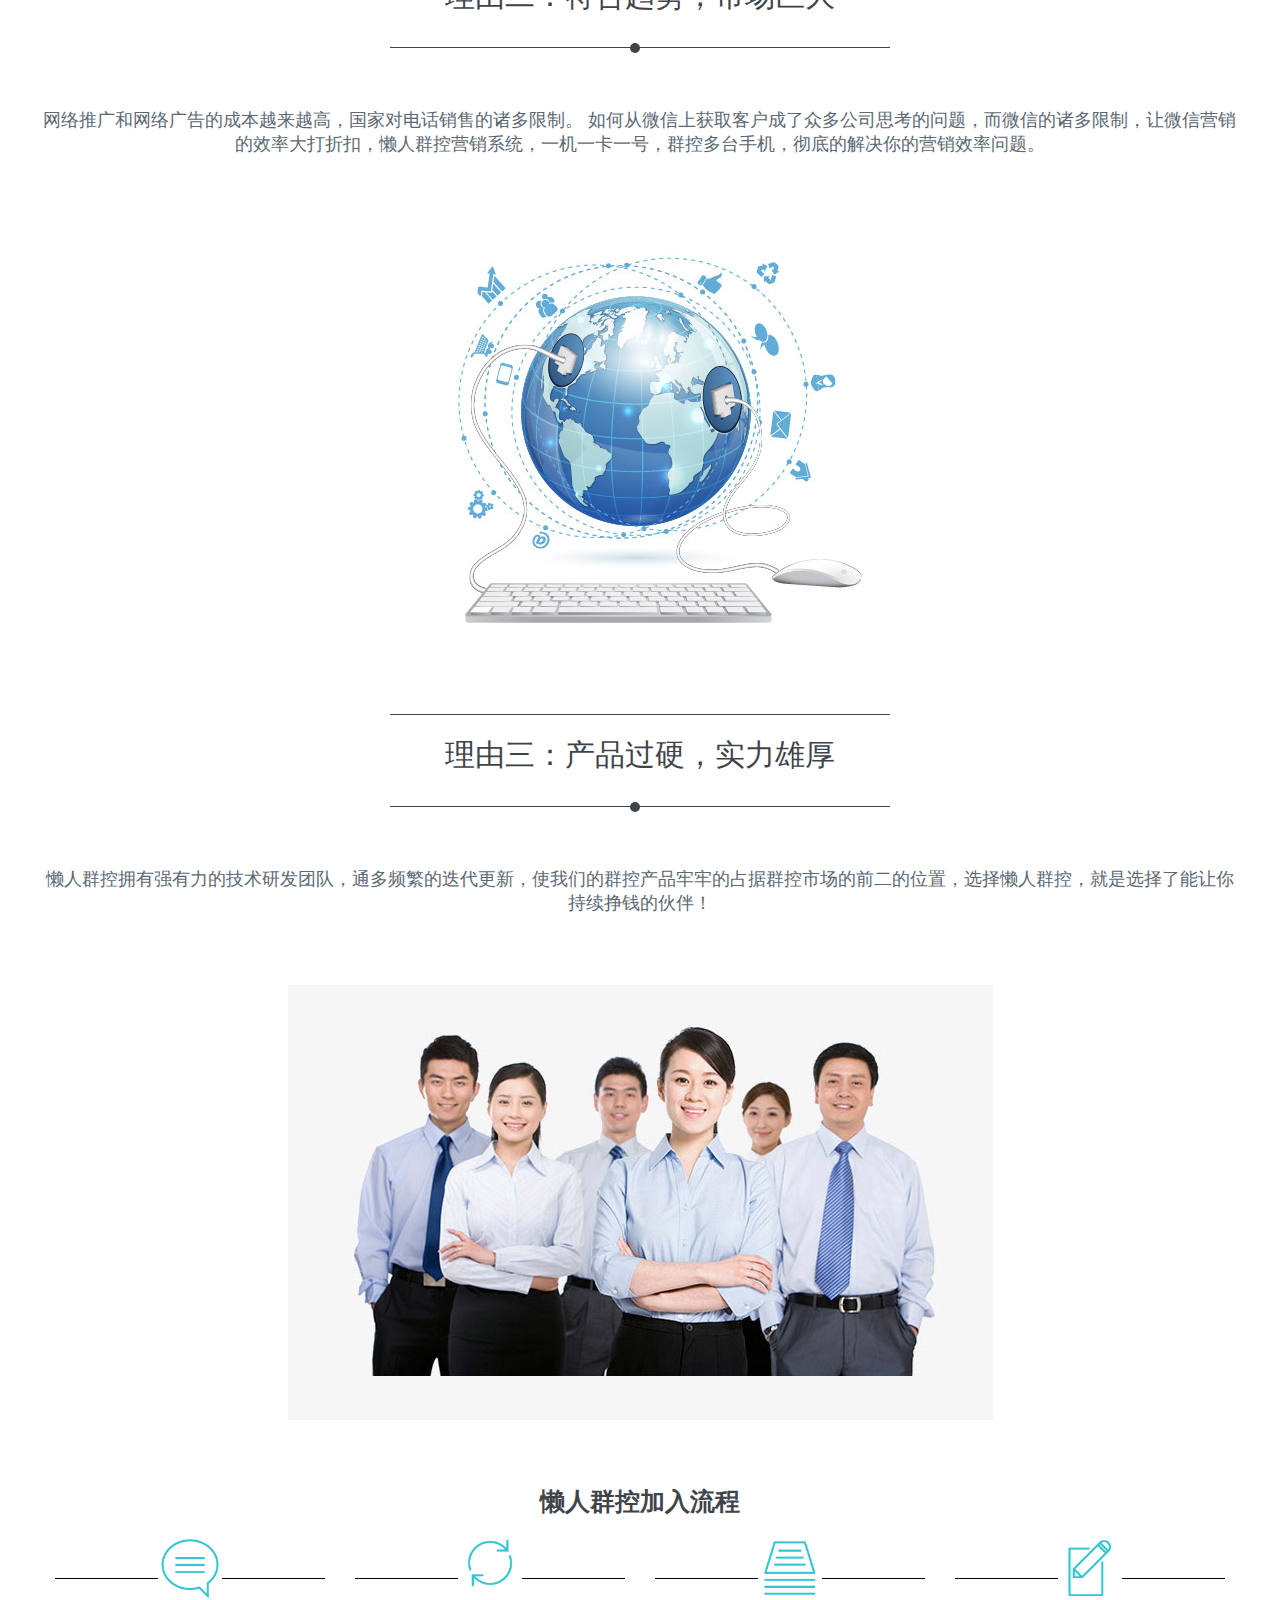
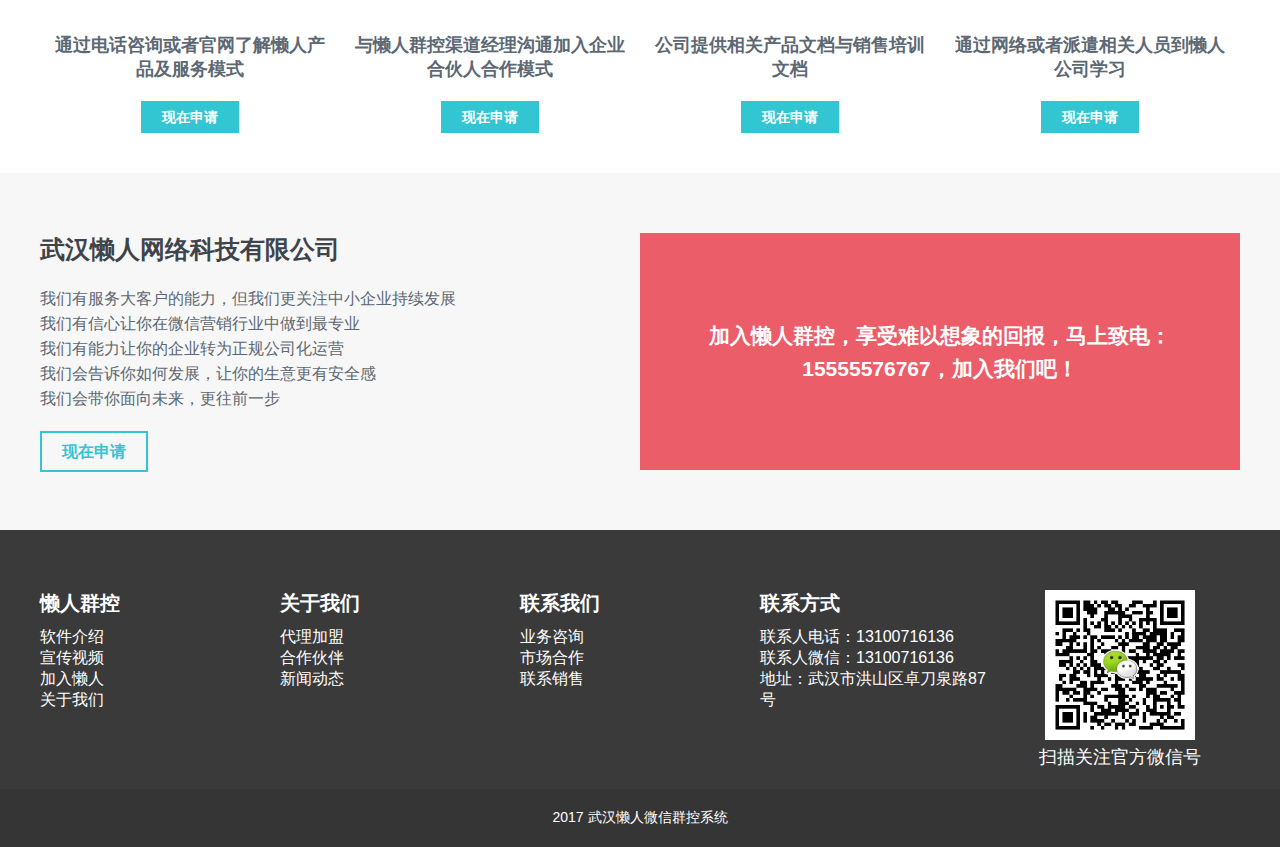
<file: join.html>
<!DOCTYPE html>
<html lang="en">
<head>
    <meta charset="UTF-8">
    <meta http-equiv="X-UA-Compatible" content="IE=edge, chrome=1" />
    <title>加入我们 - 懒人微信群控营销系统</title>
    <link rel="stylesheet" href="css/header.css">
    <link rel="stylesheet" href="css/join.css">
</head>
<body>
<header>
    <div class="cont">
        <div class="left">
            <a href="#" class="logo"></a>
        </div>
        <nav class="right">
            <ul class="menu">
                <li><a href="/">首页</a></li>
                <li><a href="product.html">技术支持</a></li>
                <li><a href="video.html">宣传视频</a></li>
                <li><a href="about.html">关于我们</a></li>
                <li><a href="join.html">我想</a></li>
            </ul>
        </nav>
    </div>
</header>
<div class="centers jiemeng">
    <div class="conn">
        <h3>
            加入懒人群控创业合伙人
            <span>
                微信营销新革命，现在开启······
            </span>
            <button>立即申请</button>
        </h3>
    </div>
</div>
<div class="c-content title">
    <h3>为什么要加入我们</h3>
</div>
<div class="c-content">
    <div class="c-div"></div>
    <h3 class="c-title">理由一：低风险、低投入、高回报</h3>
    <div class="c-div">
        <i class="c-div-d"></i>
    </div>
</div>
<div class="c-content">
    <div class="conn">
        <p class="c-content-p">
            懒人群控坚持“用户第一渠道为王”的市场理念，多方面全方位扶持合作伙伴，我们将在产品培训、销售培训、话术分享、客户资源等方面提供全方面支持，让合作伙伴利益最大化。低投资即可加入懒人创业合伙人。
        </p>
    </div>
</div>
<div class="c-content">
    <div class="c-content-img">
        <img src="images/1493826749Sw2IqGif532096.jpg" alt="">
    </div>
</div>
<div class="c-content">
    <div class="c-div"></div>
    <h3 class="c-title">理由二：符合趋势，市场巨大</h3>
    <div class="c-div">
        <i class="c-div-d"></i>
    </div>
</div>
<div class="c-content">
    <div class="conn">
        <p class="c-content-p">
            网络推广和网络广告的成本越来越高，国家对电话销售的诸多限制。 如何从微信上获取客户成了众多公司思考的问题，而微信的诸多限制，让微信营销的效率大打折扣，懒人群控营销系统，一机一卡一号，群控多台手机，彻底的解决你的营销效率问题。
        </p>
    </div>
</div>
<div class="c-content">
    <div class="c-content-img">
        <img src="images/1493826774N60WxbbowA8812.jpg" alt="">
    </div>
</div>
<div class="c-content">
    <div class="c-div"></div>
    <h3 class="c-title">理由三：产品过硬，实力雄厚</h3>
    <div class="c-div">
        <i class="c-div-d"></i>
    </div>
</div>
<div class="c-content">
    <div class="conn">
        <p class="c-content-p">
            懒人群控拥有强有力的技术研发团队，通多频繁的迭代更新，使我们的群控产品牢牢的占据群控市场的前二的位置，选择懒人群控，就是选择了能让你持续挣钱的伙伴！
        </p>
    </div>
</div>
<div class="c-content">
    <div class="c-content-img">
        <img src="images/1493826797cKHXGrEU7y8184.jpg" alt="">
    </div>
</div>
<div class="c-content">
    <div class="conn">
        <div class="c-content">
            <div class="title">
                <h3>懒人群控加入流程</h3>
            </div>
        </div>
        <div class="w25">
            <div class="cc-icon">
                <span class="cc-icon-a"></span>
            </div>
            <div class="title">
                通过电话咨询或者官网了解懒人产品及服务模式
            </div>
            <button>现在申请</button>
        </div>
        <div class="w25">
            <div class="cc-icon">
                <span class="cc-icon-b"></span>
            </div>
            <div class="title">
                与懒人群控渠道经理沟通加入企业合伙人合作模式
            </div>
            <button>现在申请</button>
        </div>
        <div class="w25">
            <div class="cc-icon">
                <span class="cc-icon-c"></span>
            </div>
            <div class="title">
                公司提供相关产品文档与销售培训文档
            </div>
            <button>现在申请</button>
        </div>
        <div class="w25">
            <div class="cc-icon">
                <span class="cc-icon-d"></span>
            </div>
            <div class="title">
                通过网络或者派遣相关人员到懒人公司学习
            </div>
            <button>现在申请</button>
        </div>
    </div>
</div>
<div class="centers c-bg1">
    <div class="conn">
        <div class="w5">
            <h3>武汉懒人网络科技有限公司</h3>
            <p>我们有服务大客户的能力，但我们更关注中小企业持续发展</p>
            <p>我们有信心让你在微信营销行业中做到最专业</p>
            <p>我们有能力让你的企业转为正规公司化运营</p>
            <p>我们会告诉你如何发展，让你的生意更有安全感</p>
            <p style="margin-bottom: 30px">我们会带你面向未来，更往前一步</p>
            <a class="botton" href="">现在申请</a>
        </div>
        <div class="w5">
            <div class="c-body">
                <h3>加入懒人群控，享受难以想象的回报，马上致电：15555576767，加入我们吧！</h3>
            </div>
        </div>
    </div>
</div>
<div class="centers footer">
    <div class="conn">
        <div class="w2 left">
            <h3>懒人群控</h3>
            <ul>
                <li><a href="product.html" target="_blank">软件介绍</a></li>
                <li><a href="video.html" target="_blank">宣传视频</a></li>
                <li><a href="join.html" target="_blank">加入懒人</a></li>
                <li><a href="about.html" target="_blank">关于我们</a></li>
            </ul>
        </div>
        <div class="w2 left">
            <h3>关于我们</h3>
            <ul>
                <li>代理加盟</li>
                <li>合作伙伴</li>
                <li>新闻动态</li>
            </ul>
        </div>
        <div class="w2 left">
            <h3>联系我们</h3>
            <ul>
                <li>业务咨询</li>
                <li>市场合作</li>
                <li>联系销售</li>
            </ul>
        </div>
        <div class="w2 left">
            <h3>联系方式</h3>
            <ul>
                <li>联系人电话：13100716136</li>
                <li>联系人微信：13100716136</li>
                <li>地址：武汉市洪山区卓刀泉路87号</li>
            </ul>
        </div>
        <div class="w2 left" style="text-align: center">
            <img src="images/ma2.jpg" width="150px" alt="懒人群控">
            <p>扫描关注官方微信号</p>
        </div>
    </div>
    <div style="clear: both;"></div>
    <div class="copy">
        <p>2017 武汉懒人微信群控系统</p>
    </div>
</div>
</body>
</html>
</file>
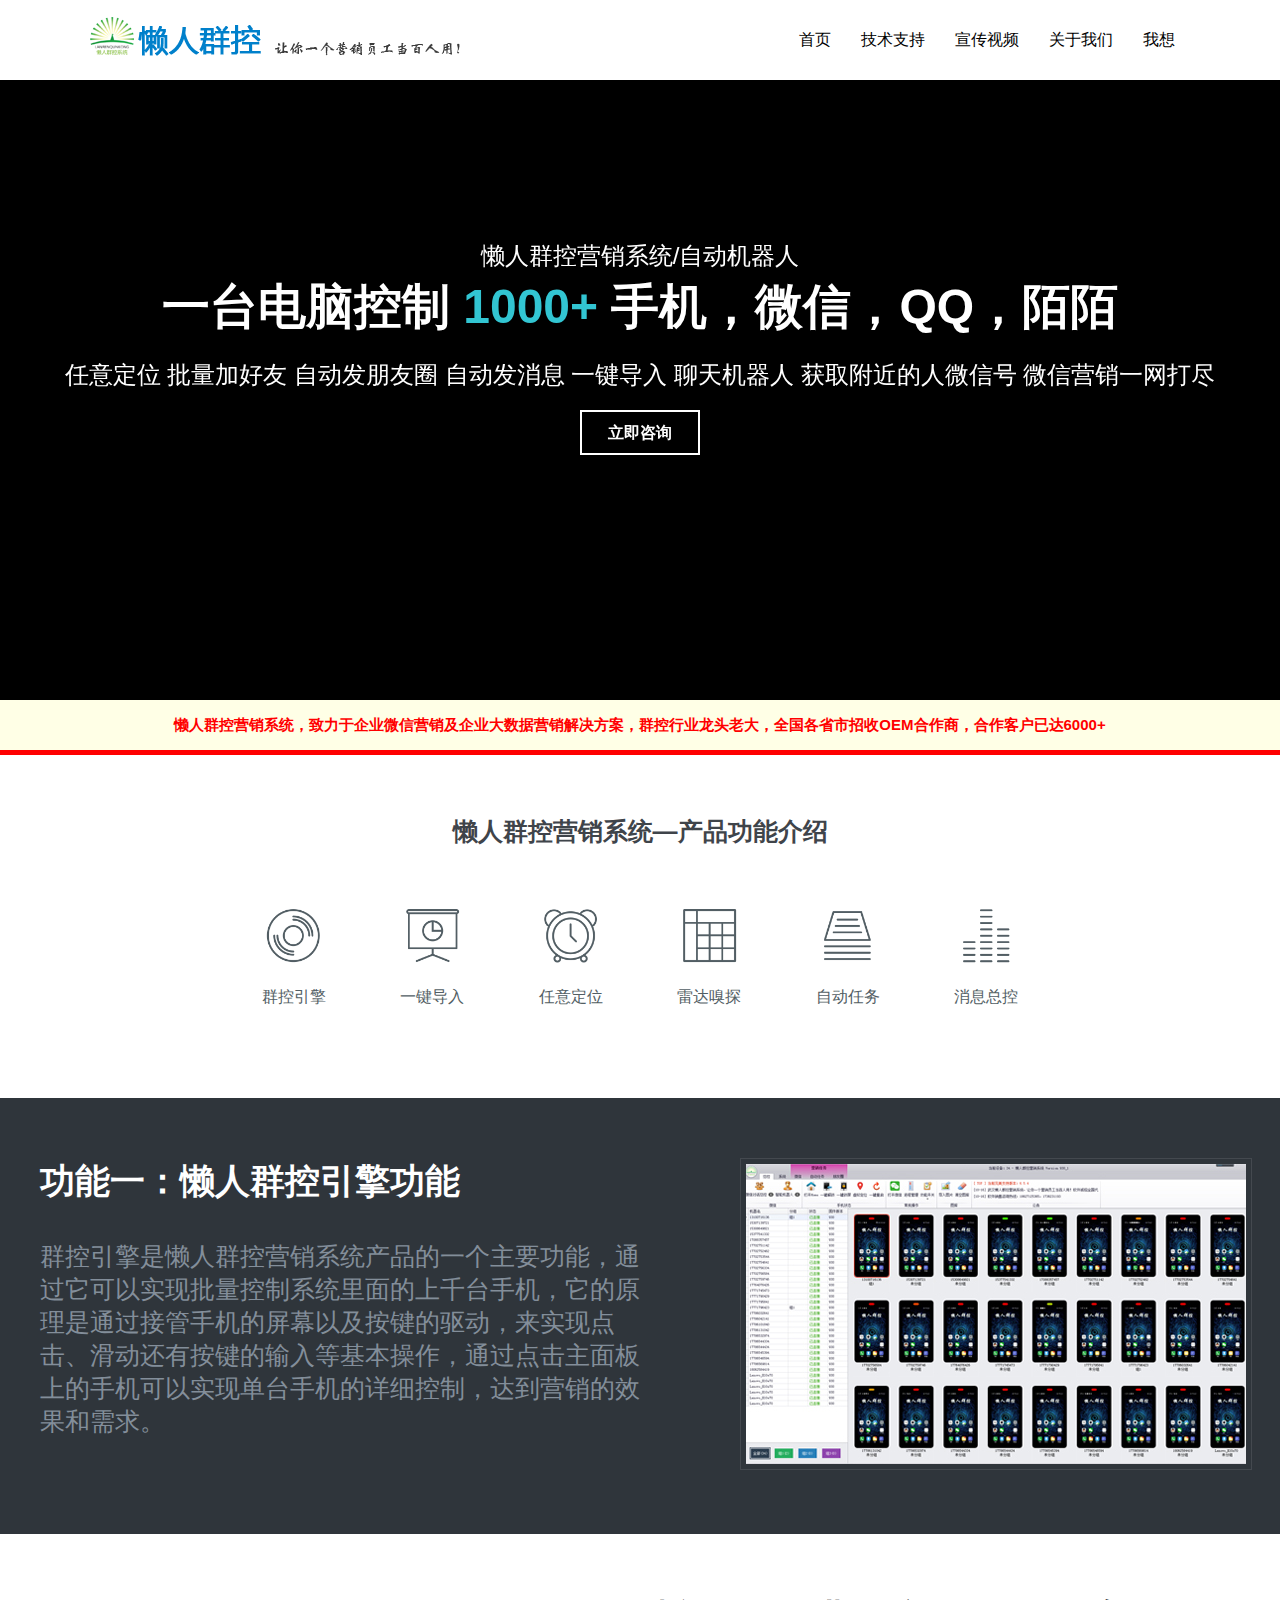
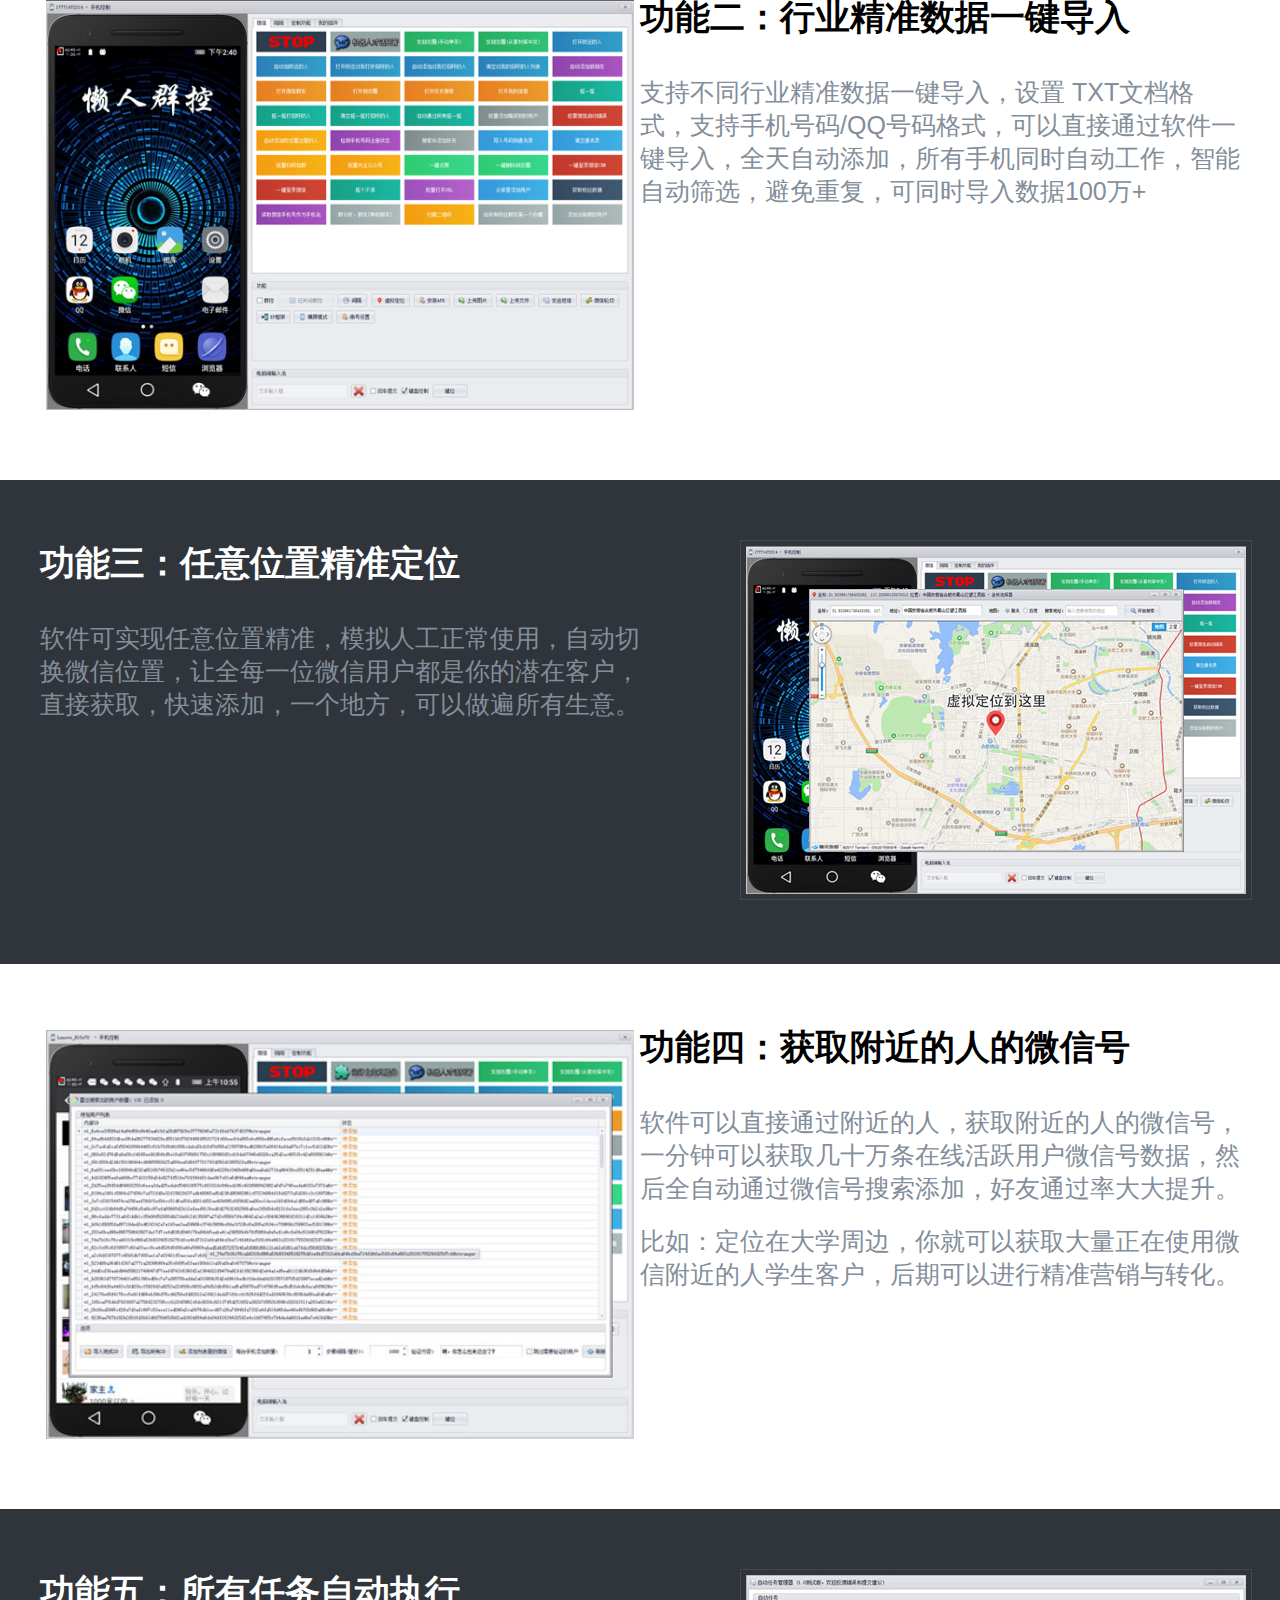
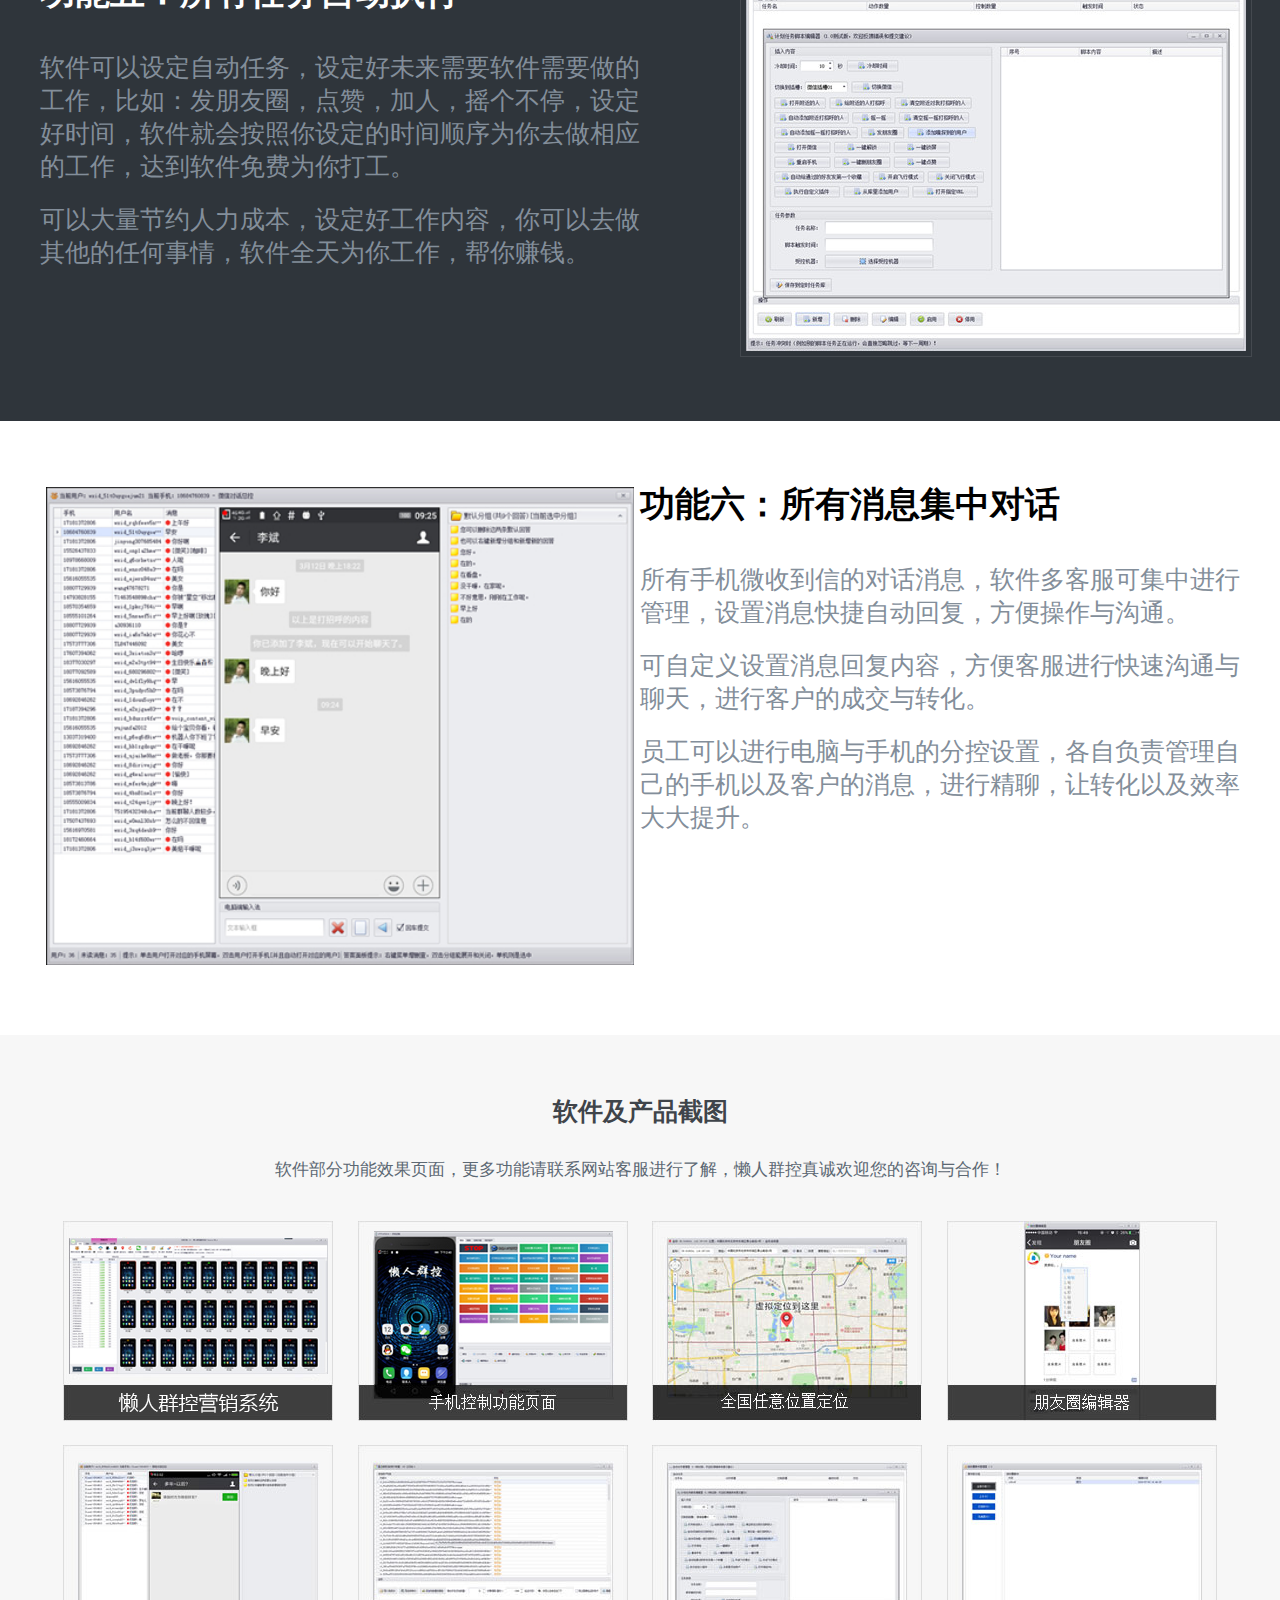
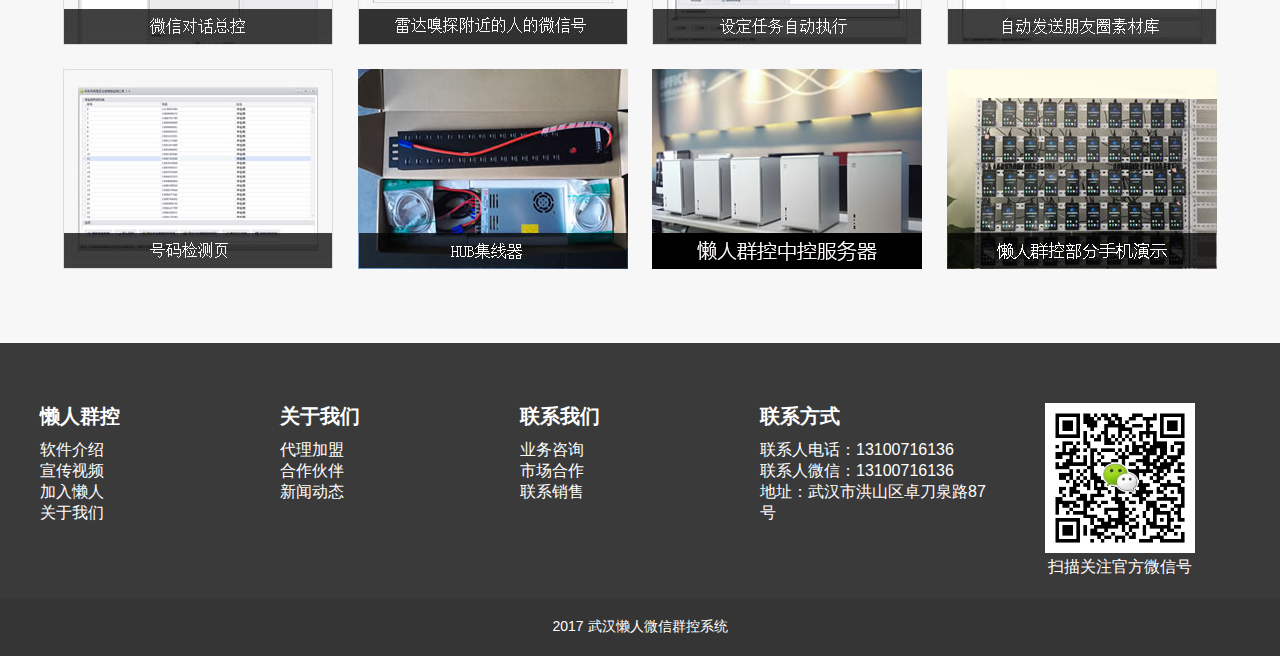
<file: product.html>
<!DOCTYPE html>
<html lang="en">
<head>
    <meta charset="UTF-8">
    <title>软件介绍 - 懒人微信群控</title>
    <link rel="stylesheet" href="css/header.css">
    <link rel="stylesheet" href="css/product.css">
</head>
<body>
<header>
    <div class="cont">
        <div class="left">
            <a href="#" class="logo"></a>
        </div>
        <nav class="right">
            <ul class="menu">
                <li><a href="/">首页</a></li>
                <li><a href="product.html">技术支持</a></li>
                <li><a href="video.html">宣传视频</a></li>
                <li><a href="about.html">关于我们</a></li>
                <li><a href="join.html">我想</a></li>
            </ul>
        </nav>
    </div>
</header>
<div class="banner">
    <div style="position:relative;top:0px;left:0px;width:100%;height:100%; overflow:hidden;">
        <video style="object-fit: cover; background-size: cover; width:100%;height: 122.389%; visibility: inherit; opacity: 1; position: absolute; left: 0px; top: -11.1946%; display: block;" class="" autoplay="autoplay" loop="" preload="undefined">
            <source src="images/mp4.mp4" type="video/mp4">
        </video>
    </div>
    <div class="font font48">
            <span class="font24">
                懒人群控营销系统/自动机器人
            </span><br>
        一台电脑控制
        <span class="color1">1000+</span>
        手机，微信，QQ，陌陌
        <br>
        <span class="font24">任意定位   批量加好友  自动发朋友圈  自动发消息  一键导入 聊天机器人  获取附近的人微信号  微信营销一网打尽</span><br>
        <a href="" class="zixun">立即咨询</a>
    </div>
</div>
<div class="gonggao">
    懒人群控营销系统，致力于企业微信营销及企业大数据营销解决方案，群控行业龙头老大，全国各省市招收OEM合作商，合作客户已达6000+
</div>
<div class="centers">
    <div class="conn">
        <div class="title">
            <h3>懒人群控营销系统—产品功能介绍</h3>
        </div>
        <div class="tabs">
            <ul>
                <li>
                    <span>
                        <a href="#a1">
                            <span class="c-icon c-icon-10"></span>
                            <span class="c-title">群控引擎</span>
                        </a>
                    </span>
                </li>
                <li>
                    <span>
                        <a href="#a2">
                            <span class="c-icon c-icon-11"></span>
                            <span class="c-title">一键导入</span>
                        </a>
                    </span>
                </li>
                <li>
                    <span>
                        <a href="#a3">
                            <span class="c-icon c-icon-12"></span>
                            <span class="c-title">任意定位</span>
                        </a>
                    </span>
                </li>
                <li>
                    <span>
                        <a href="#a4">
                            <span class="c-icon c-icon-13"></span>
                            <span class="c-title">雷达嗅探</span>
                        </a>
                    </span>
                </li>
                <li>
                    <span>
                        <a href="#a5">
                            <span class="c-icon c-icon-14"></span>
                            <span class="c-title">自动任务</span>
                        </a>
                    </span>
                </li>
                <li>
                    <span>
                        <a href="#a6">
                            <span class="c-icon c-icon-15"></span>
                            <span class="c-title">消息总控</span>
                        </a>
                    </span>
                </li>
            </ul>
        </div>
    </div>
</div>
<div class="centers back" id="a1">
    <div class="conn">
        <div class="w5 left">
            <h4>功能一：懒人群控引擎功能</h4>
            <p>群控引擎是懒人群控营销系统产品的一个主要功能，通过它可以实现批量控制系统里面的上千台手机，它的原理是通过接管手机的屏幕以及按键的驱动，来实现点击、滑动还有按键的输入等基本操作，通过点击主面板上的手机可以实现单台手机的详细控制，达到营销的效果和需求。</p>
        </div>
        <div class="w5 right">
            <img src="images/gn01.jpg">
        </div>
    </div>
</div>
<div class="centers white" id="a2">
    <div class="conn">
        <div class="w5 right">
            <h4>功能二：行业精准数据一键导入</h4>
            <p>支持不同行业精准数据一键导入，设置 TXT文档格式，支持手机号码/QQ号码格式，可以直接通过软件一键导入，全天自动添加，所有手机同时自动工作，智能自动筛选，避免重复，可同时导入数据100万+</p>
        </div>
        <div class="w5 left">
            <img src="images/gn02.jpg">
        </div>
    </div>
</div>
<div class="centers back" id="a3">
    <div class="conn">
        <div class="w5 left">
            <h4>功能三：任意位置精准定位</h4>
            <p>软件可实现任意位置精准，模拟人工正常使用，自动切换微信位置，让全每一位微信用户都是你的潜在客户，直接获取，快速添加，一个地方，可以做遍所有生意。</p>
        </div>
        <div class="w5 right">
            <img src="images/gn03.jpg">
        </div>
    </div>
</div>
<div class="centers white" id="a4">
    <div class="conn">
        <div class="w5 right">
            <h4>功能四：获取附近的人的微信号</h4>
            <p> 软件可以直接通过附近的人，获取附近的人的微信号，一分钟可以获取几十万条在线活跃用户微信号数据，然后全自动通过微信号搜索添加，好友通过率大大提升。</p>
            <p>比如：定位在大学周边，你就可以获取大量正在使用微信附近的人学生客户，后期可以进行精准营销与转化。</p>
        </div>
        <div class="w5 left">
            <img src="images/gn04.jpg">
        </div>
    </div>
</div>
<div class="centers back" id="a5">
    <div class="conn">
        <div class="w5 left">
            <h4>功能五：所有任务自动执行</h4>
            <p>软件可以设定自动任务，设定好未来需要软件需要做的工作，比如：发朋友圈，点赞，加人，摇个不停，设定好时间，软件就会按照你设定的时间顺序为你去做相应的工作，达到软件免费为你打工。</p>
            <p>可以大量节约人力成本，设定好工作内容，你可以去做其他的任何事情，软件全天为你工作，帮你赚钱。</p>
        </div>
        <div class="w5 right">
            <img src="images/gn05.jpg">
        </div>
    </div>
</div>
<div class="centers white" id="a6">
    <div class="conn">
        <div class="w5 right">
            <h4>功能六：所有消息集中对话</h4>
            <p>所有手机微收到信的对话消息，软件多客服可集中进行管理，设置消息快捷自动回复，方便操作与沟通。</p>
            <p>可自定义设置消息回复内容，方便客服进行快速沟通与聊天，进行客户的成交与转化。</p>
            <p>员工可以进行电脑与手机的分控设置，各自负责管理自己的手机以及客户的消息，进行精聊，让转化以及效率大大提升。</p>
        </div>
        <div class="w5 left">
            <img src="images/gn06.jpg">
        </div>
    </div>
</div>
<div class="centers gray">
    <div class="conn">
        <div class="title">
            <h3>软件及产品截图</h3>
            <p>软件部分功能效果页面，更多功能请联系网站客服进行了解，懒人群控真诚欢迎您的咨询与合作！</p>
        </div>
        <div class="conn">
            <ul>
                <li><img src="images/1489147120uXu0sXFqey2249.jpg" alt=""></li>
                <li><img src="images/1489147146vp7G3kMl929498.jpg" alt=""></li>
                <li><img src="images/1490683452Y6irejGTlU7735.jpg" alt=""></li>
                <li><img src="images/1489147172Xpq7xdd3b77126.jpg" alt=""></li>
            </ul>
            <ul>
                <li><img src="images/14891471641rxPRrzrXy5487.jpg" alt=""></li>
                <li><img src="images/14906834691955LpCDav3464.jpg" alt=""></li>
                <li><img src="images/1489147111mV5v1gh8Ic7316.jpg" alt=""></li>
                <li><img src="images/1489147096bZzm7IRGoB5938.jpg" alt=""></li>
            </ul>
            <ul>
                <li><img src="images/1489147086VlzCg770w25809.jpg" alt=""></li>
                <li><img src="images/14891470411t6SpoEsnJ7997.jpg" alt=""></li>
                <li><img src="images/1489147051EMmpbaW8wu7898.jpg" alt=""></li>
                <li><img src="images/1489147061HZXa4blaWd9828.jpg" alt=""></li>
            </ul>
        </div>
    </div>
</div>
<div class="centers footer">
    <div class="conn">
        <div class="w2 left">
            <h3>懒人群控</h3>
            <ul>
                <li><a href="product.html">软件介绍</a></li>
                <li><a href="video.html">宣传视频</a></li>
                <li><a href="join.html">加入懒人</a></li>
                <li><a href="about.html">关于我们</a></li>
            </ul>
        </div>
        <div class="w2 left">
            <h3>关于我们</h3>
            <ul>
                <li>代理加盟</li>
                <li>合作伙伴</li>
                <li>新闻动态</li>
            </ul>
        </div>
        <div class="w2 left">
            <h3>联系我们</h3>
            <ul>
                <li>业务咨询</li>
                <li>市场合作</li>
                <li>联系销售</li>
            </ul>
        </div>
        <div class="w2 left">
            <h3>联系方式</h3>
            <ul>
                <li>联系人电话：13100716136</li>
                <li>联系人微信：13100716136</li>
                <li>地址：武汉市洪山区卓刀泉路87号</li>
            </ul>
        </div>
        <div class="w2 left" style="text-align: center">
            <img src="images/ma2.jpg" width="150px" alt="懒人群控">
            <p>扫描关注官方微信号</p>
        </div>
    </div>
    <div style="clear: both;"></div>
    <div class="copy">
        <p>2017 武汉懒人微信群控系统</p>
    </div>
</div>
</body>
</html>
</file>
<file: css/header.css>
*{
    padding: 0;
    margin: 0;
    list-style: none;
    box-sizing: border-box;
    font-family: "Microsoft YaHei", sans-serif;
}
.centers:after,.conn:after{
    clear: both;
    content: " ";
    display: table;
}
.centers:before,.conn:before{
    content: " ";
    display: table;
    clear: both;
}
body{
    font-size: 16px;
}
a{
    text-decoration: none;
}
header{
    width: 100%;
    background: #ffffff;
    height: 80px;
}
.centers{
    padding: 60px 0;
    position: relative;
}
.cont{
    width: 1100px;
    margin: 0 auto;
}
.conn{
    width: 1200px;
    margin: 0 auto;
    clear: both;
}
.title{
    text-align: center;
}
.left{
    float: left;
}
.right{
    float: right;
}
.cont .left .logo{
    background: url("../images/logo.png") no-repeat center;
    width: 398px;
    height: 44px;
    display: block;
    margin-top: 17px;
}
.menu li{
    float: left;
    color: #000;
}
.menu li a{
    color: #000;
    padding: 30px 15px 27px 15px;
    font-weight: 300;
    font-size: 16px;
    display: block;
}
.menu li a:hover{
    color: #32c5d2 !important;
}
.title h3 {
    font-size: 25px;
    color: #3f444a;
}
.title p {
    font-size: 17px;
    font-weight: 400;
    color: #5c6873;
    margin: 30px 0;
}
.footer{
    background-color: #3a3a3a;
    padding-bottom: 0 !important;
    color: #FFFFFF;
    font-weight:300;
}
.footer a{
    text-decoration: none;
    color: #FFFFFF;
}
.footer .w2{
    width: 20%;
}
.footer .w2 h3{
    margin-bottom: 10px;
    font-size: 20px;
}
.footer .copy{
    background-color: #353535;
    margin-top: 20px;
}
.footer .copy p{
    padding: 20px;
    text-align: center;
    font-size: 14px;
}
.c-layout-breadcrumbs-1{
    background-image: url(../images/1487862291taIgQ06ThB1811.jpg);
    padding: 80px 0;
}
.c-pull-left{
    display: inline-block;
}
.c-page-title h1 {
    font-size: 35px;
    color: #3498DB !important;
    text-transform: uppercase;
    font-weight: 600 !important;
    margin-top: 0;
    margin-bottom: 10px;
    letter-spacing: 0;
}
.c-page-breadcrumb{
    float: right;
    margin-top: 20px;
}
.c-font-dark{
    color: #000000;
    text-decoration: none;
    transition: all 200ms;
    margin-top: 10px;
}
.c-font-dark:hover{
    color:#32c5d2 !important
}
.footer li{
    font-size: 16px !important;
}
.tabs ul {
    margin-top: 50px;
    text-align: center;
    font-weight: 500 !important;
}
.tabs ul li{
    display: inline-block;
    margin: 0 20px;
}
.tabs ul li a{
    position: relative;
    display: block;
    padding: 10px 15px;
}
.c-title{
    display: block;
    margin: 20px 0;
    color: #525e64;
}
.tabs ul li a:hover .c-title{
    color: #32c5d2;
}
.c-icon{
    background-image: url("../images/dark1.png");
    background-repeat: no-repeat;
    width: 55px;
    height: 55px;
    display: inline-block;
    background-size: cover;
}
.tabs ul li a:hover .c-icon{
    background-image: url("../images/default.png");
}
.c-icon-10{
    background-position: 0 -1650px;
}
.c-icon-11{
    background-position: 0 -1980px;
}
.c-icon-12{
    background-position: 0 -2255px;
}
.c-icon-13{
    background-position: 0 -1925px;
}
.c-icon-14{
    background-position: 0 0;
}
.c-icon-15{
    background-position: 0 -1210px;
}
.w5{
    width: 50%;
}
.back h4{
    color: #ffffff;
    font-size: 35px;
    margin-bottom: 35px;
}
.back p{
    color: #838e9a;
    font-weight: 300;
    margin: 20px 0;
    font-size: 25px;
}
.back{
    background-color: #2f353b;
}
.back img{
    margin-left: 100px;
    padding: 5px;
    border: 1px solid rgba(255, 255, 255, 0.1);
}
.white{
    background: #FFFFFF;
}
.white h4{
    color: #000;
    font-size: 35px;
    margin-bottom: 35px;
}
.white p{
    color: #838e9a;
    font-weight: 300;
    margin: 20px 0;
    font-size: 25px;
}
.white img{
    padding: 5px;
    border: 1px solid rgba(255, 255, 255, 0.1);
	width:100%;
}
.gray{
    background: #f7f7f7 !important;
}
.gray ul{
    text-align: center;
}
.gray ul li{
    display: inline-block;
    padding: 10px;
}

.with5{
    width: 50%;
}
</file>
<file: css/lay.css>
.banner{
    text-align: center;
    background: #000000;
    height: 620px;
    margin-top: 0px;
    margin-bottom: 0px;
    position: relative;
    max-height: none;
    overflow: visible;
    width: 100%;
    left: 0px;
}
.font{
    font-size: 24px;
    position: absolute;
    top: 140px;
    color: #fff;
    width: 100%;
}
.font24{
    font-size: 24px !important;
    font-weight: 300 !important;
}
.font24:hover{
    color: #5dc09c;
}
.font48{
    font-size: 48px !important;
    font-weight: 600 !important;
}
.color1{
    color: #32c5d2 !important;
}
.zixun{
    padding: 12px 26px 12px 26px;
    font-size: 16px;
    color: #FFFFFF;
    background: none;
    font-weight: bold;
    border-style: solid;
    border-width: 2px;
    border-color: #FFFFFF;
    transition: 200ms;
}
.zixun:hover{
    color: #2f353b;
    background: #FFFFFF;
    border-color: #FFFFFF;
}
.gonggao{
    background: #ffffe6;
    color: red;
    border-bottom: 5px red solid;
    font-size: 15px;
    line-height: 50px;
    font-weight: 600;
    text-align: center;
}
.jieshao{
    padding: 60px 0;
    color: #3f444a;
}
.centers{
    padding: 60px 0;
    position: relative;
}
.conn{
    width: 1200px;
    margin: 0 auto;
}
.title{
    text-align: center;
}
.title h3{
    font-size: 25px;
    color: #3f444a;
}
.title p{
    font-size: 17px;
    font-weight: 400;
    color: #5c6873;
    margin: 30px 0;
}
.center-1,.center-2,.center-3,.center-4{
    margin-left: 11px;
    margin-right: 11px;
}
.center-1 h3,.center-2 h3,.center-3 h3,.center-4 h3{
    margin: 15px 0 5px 0;
    font-size: 25px;
    line-height: 40px;
}
.center-1 p,.center-2 p,.center-3 p,.center-4 p{
    font-size: 16px;
    color: #5c6873;
}
.icon-1,.icon-2,.icon-3,.icon-4{
    height: 40px;
    width: 40px;
    float: left;
    margin-right: 15px;
    background-position: center;
    background-size: 100%;
    background-repeat: no-repeat;
}
.center-1 .icon-1{
    background-image:url("../images/1487782381QR4a7zB4V06355.png");
}
.center-2 .icon-2{
    background-image: url("../images/1487782392aWAefjoLaL9573.png");
}
.center-3 .icon-3{
    background-image: url("../images/1487782408mzYvuNfoJv8666.png");
}
.center-4 .icon-4{
    background-image: url("../images/1487782423FZC82obAiJ4108.png");
}
.f3 li{
    width: 30%;
    float: left;
    margin: 18px;
    padding: 15px 25px 20px 25px;
    background: #32c5d2;
}
.bkf7{
    background: #f7f7f7;
}
.f3 li h3{
    color: #fff;
    margin-bottom: 20px;
    font-size: 30px;
}
.f3 li p{
    color: #fff;
    font-weight: 300;
    font-size: 15px;
}
.f5 img{
    float: right;
}
.f5 p{
    background: #ffffff;
    padding: 30px;
    width: 65%;
    position: absolute;
    top: 230px;
}
.f5 h3{
    font-size: 40px;
    position: absolute;
    top: 110px;
}
.gnw{
    width: 22.2%;
    margin: 15px;
}
.gnwbk{
    background: #eeeeee !important;
}
.gnw li {
    padding: 7px 0;
    border-bottom: 1px solid #f2f2f2;
}
.gnw i{
    width: 8px;
    height: 8px;
    border-radius: 8px;
    margin: 9px 12px 0 0;
    opacity: 0.6;
    background: #5c6873;
    display: block;
    float: left;
}
.gnw .blue,.blue{
    background: #3498db !important;
}
.gnw .red,.red{
    background-color: #eb5d68 !important;
}
.gnw .green,.green{
    background-color: #32c5d2 !important;
}
.gnw .purple,.purple{
    background-color: #b771b0 !important;
}
.gnw .yellow ,.yellow{
    background-color: #FF6B57 !important;
}
.gnw .brown,.brown{
    background-color: #8a7f68 !important;
}
.f4{
    width: 22.2%;
    margin: 15px;
    padding: 15px;
    text-align: center;
    background: #32c5d2;
    color: #ffffff;
    height: 180px;
}
.f4 h3{
    margin-bottom: 30px;
}
.font40{
    font-size: 40px;
}
.font30{
    font-size: 30px;
}
.font15{
    font-size: 15px;
    font-weight: 300;
}
.hy{
    height: 267px;
    width: 25%;
    color: #FFFFFF;
    position: relative;
    overflow: hidden;
}
.hy .pad{
    padding: 10%;
    position: relative;
    width: 100%;
    height: 100%;
}
.hy .center{
    text-align: center;
}
.hy .weight{
    font-weight: 300;
}
.hy h3{
    line-height: 34px;
    font-size: 20px;
    margin-bottom: 20px;
}
.hy p{
    margin-bottom: 40px;
}
.hy button{
    width: 94px;
    height: 33px;
    border: 1px solid #FFFFFF;
    color: #FFFFFF;
    background: none;
    text-align: center;
    font-weight: 600;
    transition: 200ms;
}
.hy button:hover{
    background: #FFFFFF;
    color: #000;
}
.hy .c-hover{
    position: absolute;
    width: 100%;
    height: 100%;
    left: 0;
    top: -267px;
    transition: 200ms;
    opacity: 0;
    background: rgba(0, 0, 0, 0.5);
}
.hy:hover .c-hover{
    top: 0;
    opacity: 1;
}
.hy .c-hover:before{
    vertical-align: middle;
    height: 100%;
    content: '';
    display: inline-block;
}
.hy .c-hover-icon{
    width: 44px;
    height: 44px;
    border-radius: 40px;
    background: #000000 url("../images/sorch.png") no-repeat center;
    display: inline-block;
    text-align: center;
    vertical-align: middle;
    opacity: 0.7;
    line-height: 44px;
    border: 2px solid #FFFFFF;
}
.hy .c-hover-icon:hover{
    opacity: 1;
}
.blue-image{
    background: url("../images/1487859214ppOd4QUi3s6553.jpg") no-repeat center;
}
.after-icon-right-blue:after,.after-icon-right-red:after,.after-icon-left-purple:after,.after-icon-left-blue:after{
    position: absolute;
    top:calc(50% - 13px);
    border: solid transparent;
    content: '';
    border-width: 13px;
    z-index: 99;
    pointer-events: none;
}
.after-icon-left:after{
    border-left-color: #FFFFFF;
    left: 0;
}
.after-icon-right:after{
    border-right-color: #FFFFFF;
    right: 0;
}
.after-icon-right-blue:after{
    border-right-color: #3498db;
}
.after-icon-right-red:after{
    border-right-color: #eb5d68;
}
.after-icon-left-purple:after{
    border-left-color: #b771b0;
}
.after-icon-left-blue:after{
    border-left-color: #3498db;
}
.purple-image{
    background: url("../images/148785924567dYVspkSU6119.jpg") no-repeat center;
}
.red-image{
    background: url("../images/14878592969lfm4fL5Dz5063.jpg") no-repeat center;
}
.bluet-image{
    background: url("../images/1487859276OmQng3LSJH5830.jpg") no-repeat center;
}
.back-cover{
    background-size: cover;
}
.kehu{
    width: 400px;
    padding: 0 30px;
    float: left;
}
.kehu-hr{
    border-bottom: 3px solid #3498db;
    width: 30px;
    margin: 30px auto !important;
    display: block;
}
.kehu-person{
    padding: 25px 0 0 25px;
    position: relative;

}
.kehu-person img{
    border-radius: 50%;
    width: 70px;
    float: left;
    margin-right: 7px;
}
.kehu-person-detail{
    padding: 15px 0 12px 0;
}
.kehu-person h4{
    color: #32c5d2 !important;
}
.kehu-content{
    color: #5c6873;
    background: #f4f5f7;
    padding: 29px;
    position: relative;
    font-size: 18px !important;
    font-weight: 300;
}
.kehu-content:after{
    border: solid transparent;
    border-top-color: #f4f5f7;
    top:100%;
    border-width: 13px;
    position: absolute;
    content: '';
    z-index: 99;
    left: 45px;
    pointer-events: none;
}
.chengjiao span{
    color: #3498db;
    margin-left: 10px;
    font-weight: 500;
}
.chengjiao p{
    color: #FFFFFF;
    font-weight: 300;
    margin-bottom: 30px;
}
.chengjiao > p > a{
    float: right;
    font-size: 16px;
    padding: 10px 20px 9px 20px;
    background: #eb5d68;
    border-color: #eb5d68;
    color: #FFFFFF;
    transition: all 200ms;
    display: block;
    cursor: pointer;
}
.chengjiao > p > a:hover{
    color: #ffffff;
    background: #e73946;
    border-color: #e73946;
}
.chengjiao > .left{
    width: 25%;
    margin: 0 50px;
}
.pricing-table-header{
    position: relative;
    padding: 30px 20px;
    background-color: #163350;
    color: white;
}
.pricing-table-caption{
    font-size: 14px;
}
.pricing-table-title,.pricing-table-caption{
    font-weight: 700;
    letter-spacing: 1px;
    margin-bottom: 5px;
    color: #FFF;
}
.pricing-table-title{
    font-size: 40px;
}
.block-pink {
    background-color: #77264B;
    color: white;
}
.block-invert {
    background-color: #292B40;
    color: white;
}
.pricing-table-content{
    background-color: #fff;
    color: #313131;
}
.table {
    border: none;
    margin-bottom: 0;
    text-align: center;
}
.table {
    width: 100%;
    max-width: 100%;
}
table {
    background-color: transparent;
}
table {
    border-collapse: collapse;
    border-spacing: 0;
}
.table .border-right {
    border-right: solid 1px #ddd;
}
.table-condensed > thead > tr > th, .table-condensed > tbody > tr > th, .table-condensed > tfoot > tr > th, .table-condensed > thead > tr > td, .table-condensed > tbody > tr > td, .table-condensed > tfoot > tr > td {
    padding: 5px;
}
.table > thead > tr > th, .table > tbody > tr > th, .table > tfoot > tr > th, .table > thead > tr > td, .table > tbody > tr > td, .table > tfoot > tr > td {
    padding: 8px;
    line-height: 1.42857143;
    vertical-align: top;
    border-top: 1px solid #ddd;
    border-top-color: rgb(221, 221, 221);
}
.table th, .table td {
    border: none;
    border-top-width: medium;
    border-right-width: medium;
    border-top-style: none;
    border-right-style: none;
    border-top-color: currentcolor;
    border-right-color: currentcolor;
    border-bottom-color: currentcolor;
    border-left-color: currentcolor;
    text-align: center;
    vertical-align: middle;
    font-size: 14px;
    height: 38px;
    font-weight: normal;
}
.col-sm-6{
    width: 50%;
}
.text-success {
    color: #32C5D2;
    font-weight:700 !important;
}
.text-danger{
    color: #EB5D68;
    font-weight:700 !important;
}
.pricing-table-badge{
    position: absolute;
    top: 0;
    right: 0;
    z-index: 1;
    display: block;
    border-top: 60px solid rgba(255, 255, 255, 0.2);
    border-left: 60px solid transparent;
    background-color: transparent;
    color: #fff;
}
.fa-star{
    background: url("../images/xing.png");
    display: block;
    width: 16px;
    height: 16px;
    position: absolute;
    top: -50px;
    right: 5px;
}
.pricing-table-footer {
    background-color: #fff;
    border-top: 1px solid rgba(0, 0, 0, 0.1);
    padding: 20px;
    text-align: center;
}
.pricing-table-footer a{
    border-color: #163350;
    background-color: #163350;
    color: #fff;
    border-radius: 5px;
    padding: 5px 15px;
    font-size: 20px;
}
</file>
<file: css/about.css>
body{
    font-size: 18px;
    color: #5c6873;
    font-family: "Microsoft YaHei", sans-serif;
    font-weight: 300;
}
.w5{
    width: 41.66666667%;
}
.w7{
    width: 58.33333333%;
}
.w5,.w7{
    padding-left: 15px;
    padding-right: 15px;
}
.content{
    min-height: 180px;
    border: 1px solid #f0f1f2;
    background-color: #ffffff;
    margin: 0;
    position: relative;
    padding: 30px;
    text-align: center;
}
.metcont{
    line-height: 30px;
    text-align: left;
}
.metcont p{
    margin-bottom: 5px;
}
.w5:after,.w7:after,.metcont:after,.content:after,.centers:after,.conn:after{
    clear: both;
    content: " ";
    display: table;
}
.w5:before,.w7:before,.content:before,.metcont:before,.centers:before,.conn:before{
    content: " ";
    display: table;
    clear: both;
}
.w7 .background{
    background: url("../images/1489127043wSq5YiTwb98822.jpg") no-repeat center;
    height: 461px;
}
.w12{
    width: 100%;
}
</file>
<file: css/join.css>
body{
    font-size: 18px;
    color: #5c6873;
    font-family: "Microsoft YaHei", sans-serif;
    font-weight: 300;
}
.jiemeng{
    background-color: rgba(0, 0, 0, 0);
    background-repeat: no-repeat;
    background-image: url("../images/jiameng.jpg");
    background-size: cover;
    background-position: center center;
    width: 100%;
    height: 100%;
    opacity: 1;
    visibility: inherit;
    z-index: 20;
    text-align: center;
}
.jiemeng h3{
    padding: 150px 200px 150px 200px;
    letter-spacing: 1px;
    line-height: 68px;
    border-radius: 600px;
    font-size: 48px;
    color: #FFFFFF;
}
.jiemeng h3 span{
    font-size: 24px;
    font-weight: 300 !important;
    display: block;
}
.jiemeng h3 span:hover{
    color: #5dc09c !important;
}
.jiemeng button{
    color: #ffffff;
    background: #32c5d2;
    font-size: 16px;
    padding: 12px 26px 11px 26px;
    border: 1px solid transparent;
    cursor: pointer;
    transition: all 0.2s ease-out;
    font-weight:600;
}
.jiemeng button:hover{
    color: #ffffff;
    background: #27a8b4;
}
.c-content{
    padding: 20px;
}
.c-content .c-title{
    font-size: 30px;
    color: #3f444a;
    font-weight: 500;
    margin: 0 0 30px 0;
    text-align: center;
}
.c-div{
    height: 1px;
    display: block;
    background: #3f444a;
    margin: 20px auto;
    position: relative;
    width: 500px;
}
.c-div-d{
    width: 10px;
    height: 10px;
    top: -4px;
    background: #3f444a;
    border-radius: 10px;
    position: absolute;
    left: calc(50% - 10px);
}
.c-content-p{
    text-align: center;
    padding-bottom: 30px;
}
.c-content-img{
    text-align: center;
}
.w25{
    width: 25%;
    padding: 0 15px;
    float: left;
    text-align: center;
}
.w25:after,.w25:before{
    content: "";
    clear: both;
    display: table;
}
.cc-icon{
    padding-bottom: 30px;
    position: relative;
    text-align: center;
}
.cc-icon span{
    display: inline-block;
    background-image: url("../images/default.png");
    background-size: cover;
    background-repeat: no-repeat;
}
.cc-icon span:after,.cc-icon span:before{
    border-color: #919191;
    border-top: 1px solid black;
    display: block;
    height: 1px;
    content: " ";
    width: 38%;
    position: absolute;
    top: 2.2em;
}
.cc-icon span:after{
    left: 0;
}
.cc-icon span:before{
    right: 0;
}
.cc-icon span{
    width: 60px;
    height: 60px;
    margin: 0 auto;
}
.cc-icon-a{
    background-position: 0 -419px;
}
.cc-icon-b{
    background-position: 0 -3185px;
}
.cc-icon-c{
    background-position: 0 -0px;
}
.cc-icon-d{
    background-position: 0 -1920px;
}
.w25 .title{
    font-weight: 700;
    font-size: 18px;
}
.w25 button{
    color: #ffffff;
    background: #32c5d2;
    font-size: 14px;
    padding: 7px 20px 5px 20px;
    font-weight: bold;
    border: 1px solid transparent;
    transition: all 0.2s ease-out;
    margin: 20px 0;
    cursor: pointer;
}
.w25 button:hover{
    color: #ffffff;
    background: #27a8b4;
}
.c-bg1{
    background-color: #f7f7f7 !important;
}
.w5{
    float: left;
    width: 50%;
    display: table;
}
.w5 h3{
    color: #3f444a;
    margin-bottom: 20px;
    font-size: 25px;
}
.w5 p{
    color: #5c6873;
    font-size: 16px;
    line-height: 25px;
    font-weight: 500;
}
.c-body{
    display: table-cell;
    vertical-align: middle;
    height: 237px;
    background-color: #eb5d68 !important;
}
.c-body h3{
    text-transform: uppercase;
    text-align: center;
    line-height: 33px;
    font-size: 21px;
    color: #FFFFFF !important;
    font-weight: 600 !important;
    margin: 0;
}
.w5 .botton{
    padding: 10px 20px 10px 20px;
    color: #32c5d2;
    border: 2px solid #32c5d2;
    font-size: 16px;
    transition: all 0.2s ease-out;
    font-weight: 700;
}
.w5 .botton:hover{
    background: #32c5d2;
    color: #FFFFFF;
}
</file>
<file: css/product.css>
.banner{
    text-align: center;
    background: #000000;
    height: 620px;
    margin-top: 0px;
    margin-bottom: 0px;
    position: relative;
    max-height: none;
    overflow: visible;
    width: 100%;
    left: 0px;
}
.font{
    font-size: 24px;
    position: absolute;
    top: 140px;
    color: #fff;
    width: 100%;
}
.font24{
    font-size: 24px !important;
    font-weight: 300 !important;
}
.font24:hover{
    color: #5dc09c;
}
.font48{
    font-size: 48px !important;
    font-weight: 600 !important;
}
.color1{
    color: #32c5d2 !important;
}
.zixun{
    padding: 12px 26px 12px 26px;
    font-size: 16px;
    color: #FFFFFF;
    background: none;
    font-weight: bold;
    border-style: solid;
    border-width: 2px;
    border-color: #FFFFFF;
    transition: 200ms;
}
.zixun:hover{
    color: #2f353b;
    background: #FFFFFF;
    border-color: #FFFFFF;
}
.gonggao{
    background: #ffffe6;
    color: red;
    border-bottom: 5px red solid;
    font-size: 15px;
    line-height: 50px;
    font-weight: 600;
    text-align: center;
}
</file>
